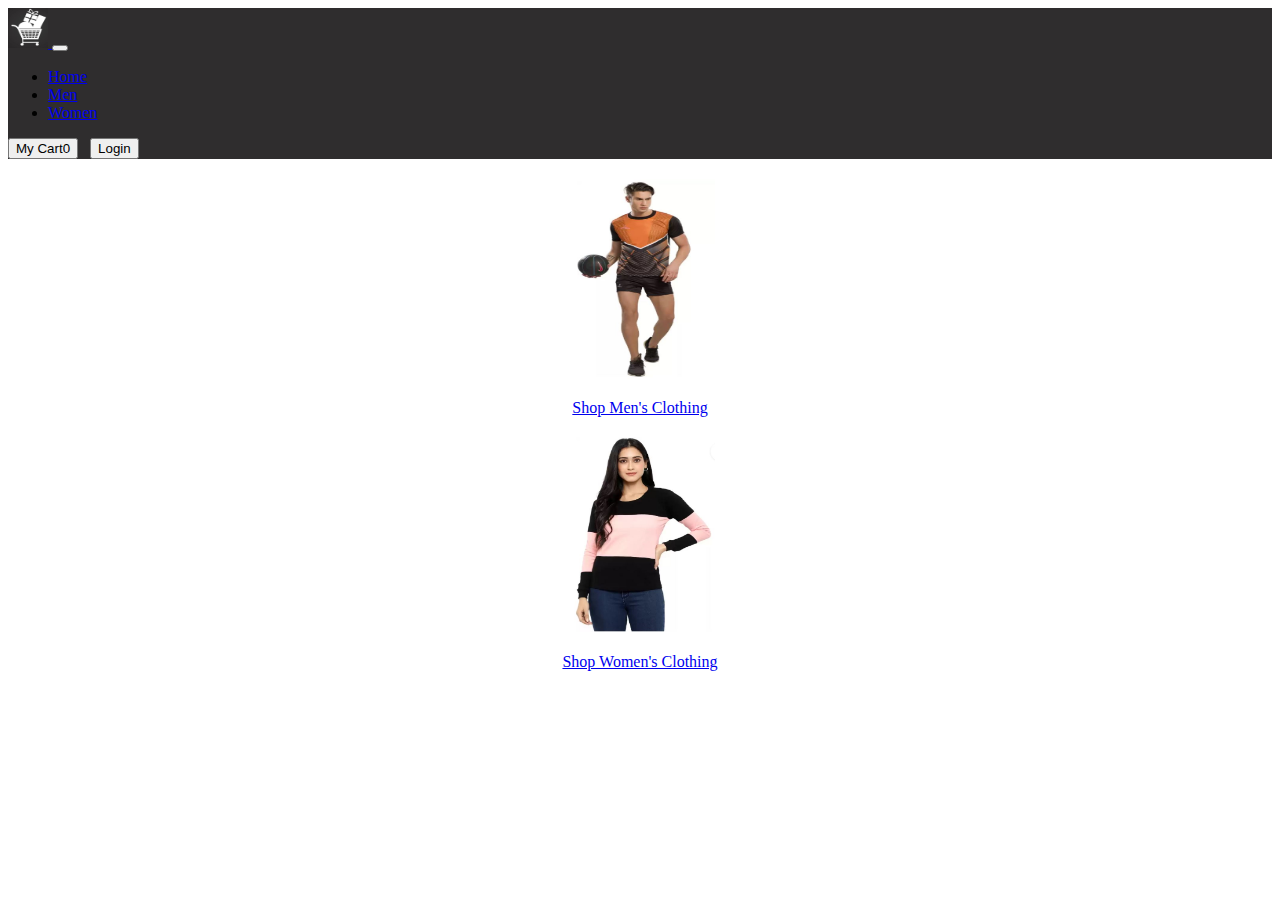
<file: AEPDemoWeb/WebContent/index.html>
<!doctype html>
<html lang="en">
  <head>
	
    <!-- Required meta tags -->
    <meta charset="utf-8">
    <meta name="viewport" content="width=device-width, initial-scale=1">
	<title>AEP DEMO!</title>
	<!--Preconnect and DNS-Prefetch to improve page load time. REPLACE "cognizanttechnologys" WITH YOUR OWN AAM PARTNER ID, TARGET CLIENT CODE, AND ANALYTICS TRACKING SERVER-->
    <link rel="preconnect" href="//dpm.demdex.net">
    <link rel="preconnect" href="//fast.cognizanttechnologys.demdex.net">
    <link rel="preconnect" href="//cognizanttechnologys.demdex.net">
    <link rel="preconnect" href="//cm.everesttech.net">
    <link rel="preconnect" href="//cognizanttechnologys.tt.omtrdc.net">
    <link rel="preconnect" href="//cognizanttechnologys.sc.omtrdc.net">
    <link rel="dns-prefetch" href="//dpm.demdex.net">
    <link rel="dns-prefetch" href="//fast.cognizanttechnologys.demdex.net">
    <link rel="dns-prefetch" href="//cognizanttechnologys.demdex.net">
    <link rel="dns-prefetch" href="//cm.everesttech.net">
    <link rel="dns-prefetch" href="//cognizanttechnologys.tt.omtrdc.net">
    <link rel="dns-prefetch" href="//cognizanttechnologys.sc.omtrdc.net">
    <!--/Preconnect and DNS-Prefetch-->
	
    <!-- Bootstrap CSS -->
    <link href="https://cdn.jsdelivr.net/npm/bootstrap@5.0.2/dist/css/bootstrap.min.css" rel="stylesheet" integrity="sha384-EVSTQN3/azprG1Anm3QDgpJLIm9Nao0Yz1ztcQTwFspd3yD65VohhpuuCOmLASjC" crossorigin="anonymous">
	
	<style>
      .bd-placeholder-img {
        font-size: 1.125rem;
        text-anchor: middle;
        -webkit-user-select: none;
        -moz-user-select: none;
        user-select: none;
      }

      @media (min-width: 768px) {
        .bd-placeholder-img-lg {
          font-size: 3.5rem;
        }
      }
    </style>
	<!-- Custom styles for this template -->
    <link href="css/navbar.css" rel="stylesheet">
	
	<script type="text/javascript">
		
            localStorage.removeItem("currentDataLayer");

            var currentDataLayer = {};
            /*
            currentDataLayer = JSON.parse(localStorage.getItem("dataLayer"));
            
			console.log("Current Data Layer : " + JSON.stringify(currentDataLayer))
			
			currentDataLayer.page.customPageNumber = 0;
            currentDataLayer.pageName = localStorage.getItem('page'+currentDataLayer.page.customPageNumber+'title');
            currentDataLayer.page.loadXray = true;
            currentDataLayer.pageType = "Home";
            currentDataLayer.page.primaryCategory = "Website";
            currentDataLayer.page.siteSection = "General";
            currentDataLayer.page.isHome = true;
            currentDataLayer.cartArray = JSON.parse(localStorage.getItem("cartP"));
            
            localStorage.setItem("currentDataLayer", JSON.stringify(currentDataLayer));

            window.dataLayer = currentDataLayer;
            */
            var digitalData = {
                "page": {
					"pageInfo" : {
						"pageName": window.document.title,
						"pageURL": window.location.href,
						"pageType": "Home",
						"isHome": true,
						"productdtl": false
					}
                    
                },
                "category": {
                    "primaryCategory": "Website",
                    "siteSection": "General"
                }
            };
            
        
    </script>
    
    <!--/Data Layer-->
    <!--jQuery or other helper libraries-->
    <script src="https://code.jquery.com/jquery-3.3.1.min.js"></script>
    <!--/jQuery-->
    <!--Launch Header Embed Code: REPLACE THE NEXT LINE WITH THE EMBED CODE FROM YOUR OWN DEVELOPMENT ENVIRONMENT-->
	<script src="https://assets.adobedtm.com/236ca7d75265/f433d4a0cbbb/launch-28a5d85e2c18-development.min.js" async></script>
	
    <!--/Launch Header Embed Code-->
    <script src="./js/invokeEvents.js"></script>
    
  </head>
  <body>
    <main>
		<nav class="navbar navbar-expand-sm navbar-dark bg-dark" aria-label="Third navbar example">
			<div class="container-fluid">
			  <a class="navbar-brand" href="#">
			  <img src="images/logo.jpg" width="40" height="40" class="d-inline-block align-top" alt="">
			  </a>
			  <button class="navbar-toggler" type="button" data-bs-toggle="collapse" data-bs-target="#navbarsExample03" aria-controls="navbarsExample03" aria-expanded="false" aria-label="Toggle navigation">
				<span class="navbar-toggler-icon"></span>
			  </button>

			  <div class="collapse navbar-collapse" id="navbarsExample03">
				<ul class="navbar-nav me-auto mb-2 mb-sm-0">
				  <li class="nav-item">
					<a class="nav-link active" aria-current="page" href="index.html">Home</a>
				  </li>
				  <li class="nav-item">
					<a class="nav-link active" href="MenCollection.html">Men</a>
				  </li>
				  <li class="nav-item">
					<a class="nav-link active" href="WomenCollection.html" tabindex="-1">Women</a>
				  </li>
				  
				</ul>
				<button type="button" class="btn btn-primary">
				  My Cart<span class="badge bg-secondary">0</span>
				</button>
				&nbsp;
				<button type="button" class="btn btn-primary">
				  Login
				</button>
			  </div>
			</div>
		  </nav>
		
		<div class="container">
		  <div class="row gx-4" style="justify-content: center;">
			
			<div class="col-sm-4">
			 <div class="border bg-light">
				<div class="thumbnail" style="text-align: center">
				  <a href="MenCollection.html">
					<img src="images/Mens.JPG" width="150" height="200" alt="Lights">
					<div class="caption">
					  <p>Shop Men's Clothing</p>
					</div>
				  </a>
				</div>
			 </div>
			</div>
			<div class="col-sm-4">
			  <div class="border bg-light">
					<div class="thumbnail"  style="text-align: center">
					  <a href="WomenCollection.html">
						<img src="images/Womens.JPG" width="150" height="200" alt="Nature">
						<div class="caption">
						  <p>Shop Women's Clothing</p>
						</div>
					  </a>
					</div>
				</div>
			</div>
			
		  </div>
		</div>

		
		

		
	</main>

    <!-- Optional JavaScript; choose one of the two! -->

    <!-- Option 1: Bootstrap Bundle with Popper -->
    
	<script src="https://cdn.jsdelivr.net/npm/bootstrap@5.0.2/dist/js/bootstrap.bundle.min.js" integrity="sha384-MrcW6ZMFYlzcLA8Nl+NtUVF0sA7MsXsP1UyJoMp4YLEuNSfAP+JcXn/tWtIaxVXM" crossorigin="anonymous"></script>

    <!-- Option 2: Separate Popper and Bootstrap JS -->
    <!--
    <script src="https://cdn.jsdelivr.net/npm/@popperjs/core@2.9.2/dist/umd/popper.min.js" integrity="sha384-IQsoLXl5PILFhosVNubq5LC7Qb9DXgDA9i+tQ8Zj3iwWAwPtgFTxbJ8NT4GN1R8p" crossorigin="anonymous"></script>
    <script src="https://cdn.jsdelivr.net/npm/bootstrap@5.0.2/dist/js/bootstrap.min.js" integrity="sha384-cVKIPhGWiC2Al4u+LWgxfKTRIcfu0JTxR+EQDz/bgldoEyl4H0zUF0QKbrJ0EcQF" crossorigin="anonymous"></script>
    -->
  </body>
</html>
</file>
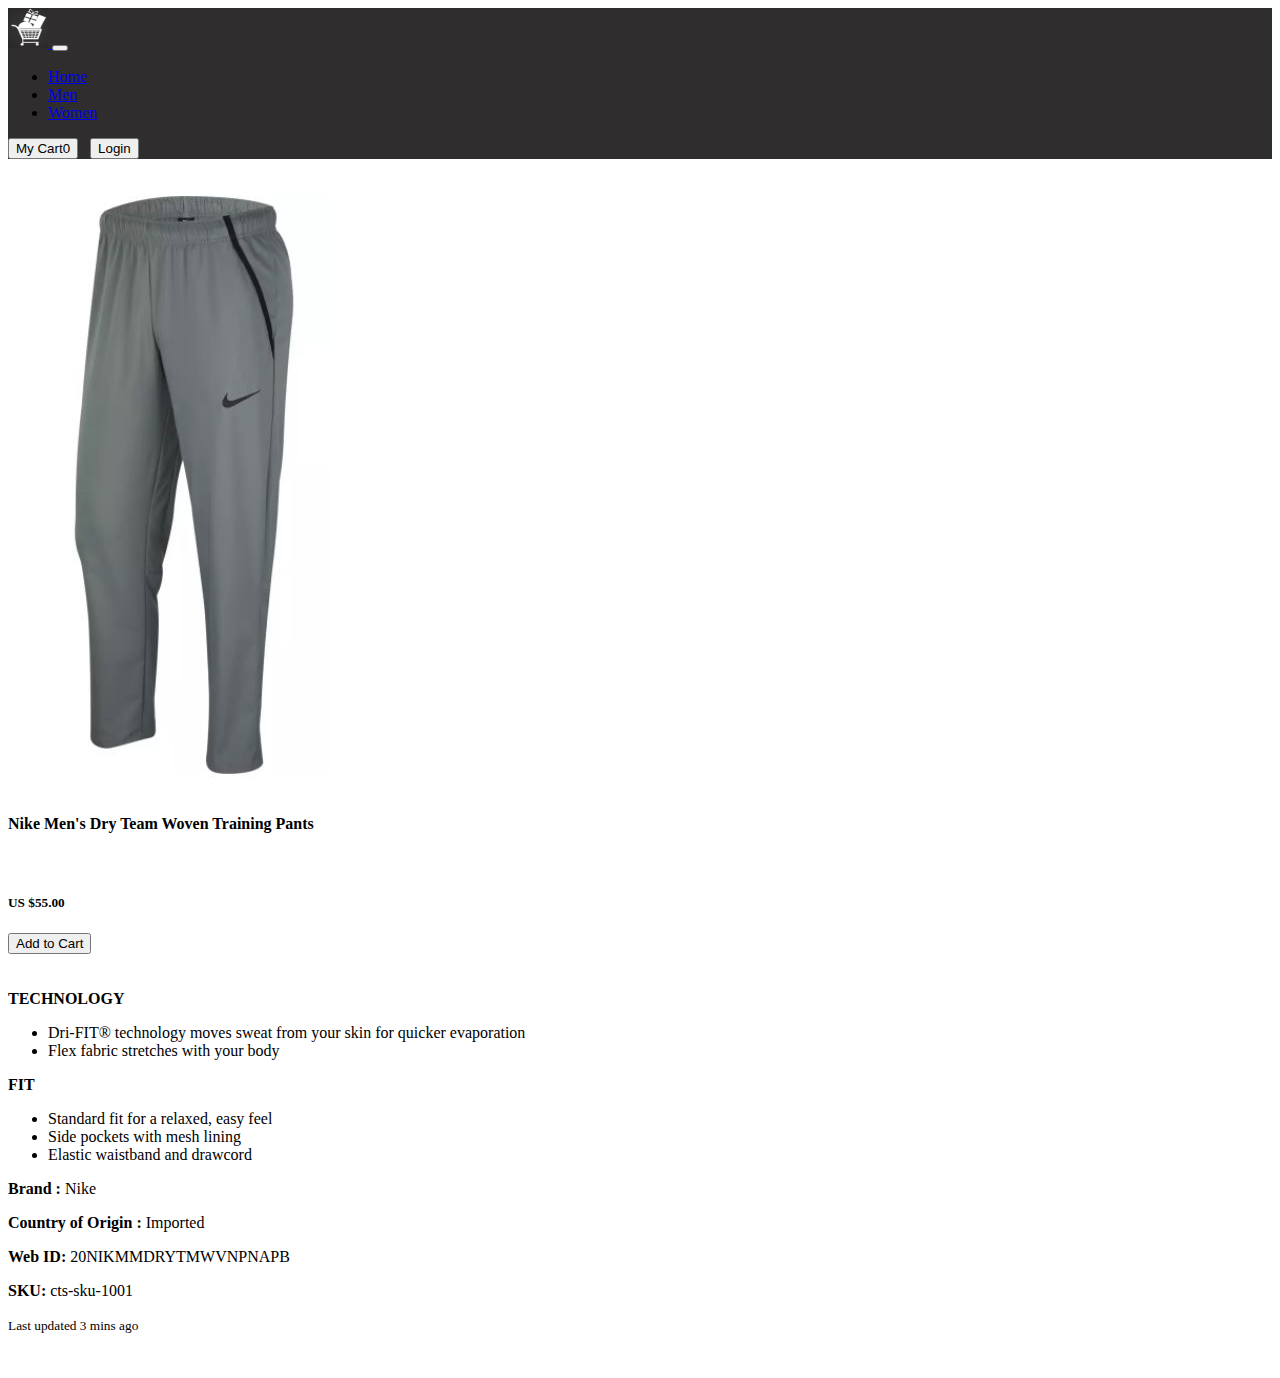
<file: AEPDemoWeb/WebContent/cts-sku-1001.html>
<!doctype html>
<html lang="en">
  <head>
	
    <!-- Required meta tags -->
    <meta charset="utf-8">
    <meta name="viewport" content="width=device-width, initial-scale=1">
	<title>Product Details</title>
	<!--Preconnect and DNS-Prefetch to improve page load time. REPLACE "cognizanttechnologys" WITH YOUR OWN AAM PARTNER ID, TARGET CLIENT CODE, AND ANALYTICS TRACKING SERVER-->
    <link rel="preconnect" href="//dpm.demdex.net">
    <link rel="preconnect" href="//fast.cognizanttechnologys.demdex.net">
    <link rel="preconnect" href="//cognizanttechnologys.demdex.net">
    <link rel="preconnect" href="//cm.everesttech.net">
    <link rel="preconnect" href="//cognizanttechnologys.tt.omtrdc.net">
    <link rel="preconnect" href="//cognizanttechnologys.sc.omtrdc.net">
    <link rel="dns-prefetch" href="//dpm.demdex.net">
    <link rel="dns-prefetch" href="//fast.cognizanttechnologys.demdex.net">
    <link rel="dns-prefetch" href="//cognizanttechnologys.demdex.net">
    <link rel="dns-prefetch" href="//cm.everesttech.net">
    <link rel="dns-prefetch" href="//cognizanttechnologys.tt.omtrdc.net">
    <link rel="dns-prefetch" href="//cognizanttechnologys.sc.omtrdc.net">
    <!--/Preconnect and DNS-Prefetch-->
	
    <!-- Bootstrap CSS -->
    <link href="https://cdn.jsdelivr.net/npm/bootstrap@5.0.2/dist/css/bootstrap.min.css" rel="stylesheet" integrity="sha384-EVSTQN3/azprG1Anm3QDgpJLIm9Nao0Yz1ztcQTwFspd3yD65VohhpuuCOmLASjC" crossorigin="anonymous">
	
	<style>
      .bd-placeholder-img {
        font-size: 1.125rem;
        text-anchor: middle;
        -webkit-user-select: none;
        -moz-user-select: none;
        user-select: none;
      }

      @media (min-width: 768px) {
        .bd-placeholder-img-lg {
          font-size: 3.5rem;
        }
      }
    </style>
	<!-- Custom styles for this template -->
    <link href="css/navbar.css" rel="stylesheet">
    <script src="./js/invokeEvents.js"></script>
	<script type="text/javascript">
			var product_number = "product_1"
            localStorage.removeItem("currentDataLayer");

            
            var digitalData = {
                "page": {
					"pageInfo" : {
						"pageName": window.document.title,
						"pageURL": window.location.href,
						"pageType": "Product Details",
						"home": false,
						"productdtl": true
					}
                    
                },
				"productInfo" : {
					"productName": "Nike Men's Dry Team Woven Training Pants",
					"productSKU": "cts-sku-1001",
					"productPrice": "55.00",
					"productURL": window.location.href
				},
                "category": {
                    "primaryCategory": "Website",                    
                    "siteSection": "Products Details"
                }
            };
        
    </script>
	<!--/Data Layer-->
    <!--jQuery or other helper libraries-->
    <script src="https://code.jquery.com/jquery-3.3.1.min.js"></script>
    <!--/jQuery-->
    <!--Launch Header Embed Code: REPLACE THE NEXT LINE WITH THE EMBED CODE FROM YOUR OWN DEVELOPMENT ENVIRONMENT-->
	<script src="https://assets.adobedtm.com/236ca7d75265/f433d4a0cbbb/launch-28a5d85e2c18-development.min.js" async></script>
	
	
	
    <!--/Launch Header Embed Code-->
  </head>
  <body onLoad="sendDummyProductViewEvent();">
    <main>
		<nav class="navbar navbar-expand-sm navbar-dark bg-dark" aria-label="Third navbar example">
			<div class="container-fluid">
			  <a class="navbar-brand" href="#">
			  <img src="images/logo.jpg" width="40" height="40" class="d-inline-block align-top" alt="">
			  </a>
			  <button class="navbar-toggler" type="button" data-bs-toggle="collapse" data-bs-target="#navbarsExample03" aria-controls="navbarsExample03" aria-expanded="false" aria-label="Toggle navigation">
				<span class="navbar-toggler-icon"></span>
			  </button>

			  <div class="collapse navbar-collapse" id="navbarsExample03">
				<ul class="navbar-nav me-auto mb-2 mb-sm-0">
				  <li class="nav-item">
					<a class="nav-link active" aria-current="page" href="index.html">Home</a>
				  </li>
				  <li class="nav-item">
					<a class="nav-link active" href="MenCollection.html">Men</a>
				  </li>
				  <li class="nav-item">
					<a class="nav-link active" href="WomenCollection.html" tabindex="-1">Women</a>
				  </li>
				  
				</ul>
				<button type="button" class="btn btn-primary">
				  My Cart<span class="badge bg-secondary">0</span>
				</button>
				&nbsp;
				<button type="button" class="btn btn-primary">
				  Login
				</button>
			  </div>
			</div>
		  </nav>
		
		<div class="container">
			<div class="card mb-3" style="max-width: 840px;">
			  <div class="row">
				<div class="col-md-4">
				  <img src="images/cts-sku-1001.JPG" class="img-fluid rounded-start" alt="...">
				</div>
				<div class="col-md-8">
				  <div class="card-body">
					<div class="card-header text-dark bg-warning">
						<h4 class="card-title">Nike Men's Dry Team Woven Training Pants</h4>
					</div>
					<div class="card-title">
						<br>
						<div class="row">
							<div class="col-md-4">
								<h5 class="card-title"><b>US $55.00</b></h5>
							</div>
							<div class="col-md-4">
								<button type="button" class="btn btn-warning">Add to Cart</button>
							</div>
							
						</div>
					</div>
					<div class="card-text">
						<br><br>
						<b>TECHNOLOGY</b>
						<ul>	
							<li>Dri-FIT® technology moves sweat from your skin for quicker evaporation</li>
							<li>Flex fabric stretches with your body</li>
						</ul>
						<b>FIT</b>
						<ul>
							<li>Standard fit for a relaxed, easy feel</li>
							<li>Side pockets with mesh lining</li>
							<li>Elastic waistband and drawcord</li>
						</ul>

						<p><b>Brand :</b> Nike</p>
						<p><b>Country of Origin :</b> Imported</p>
						<p><b>Web ID:</b> 20NIKMMDRYTMWVNPNAPB</p>
						<p><b>SKU:</b> cts-sku-1001</p>
					</div>
					<p class="card-text"><small class="text-muted">Last updated 3 mins ago</small></p>
				  </div>
				</div>
			  </div>
			</div>
		</div>

		
		

		
	</main>

    <!-- Optional JavaScript; choose one of the two! -->

    <!-- Option 1: Bootstrap Bundle with Popper -->
    
	<script src="https://cdn.jsdelivr.net/npm/bootstrap@5.0.2/dist/js/bootstrap.bundle.min.js" integrity="sha384-MrcW6ZMFYlzcLA8Nl+NtUVF0sA7MsXsP1UyJoMp4YLEuNSfAP+JcXn/tWtIaxVXM" crossorigin="anonymous"></script>

    <!-- Option 2: Separate Popper and Bootstrap JS -->
    <!--
    <script src="https://cdn.jsdelivr.net/npm/@popperjs/core@2.9.2/dist/umd/popper.min.js" integrity="sha384-IQsoLXl5PILFhosVNubq5LC7Qb9DXgDA9i+tQ8Zj3iwWAwPtgFTxbJ8NT4GN1R8p" crossorigin="anonymous"></script>
    <script src="https://cdn.jsdelivr.net/npm/bootstrap@5.0.2/dist/js/bootstrap.min.js" integrity="sha384-cVKIPhGWiC2Al4u+LWgxfKTRIcfu0JTxR+EQDz/bgldoEyl4H0zUF0QKbrJ0EcQF" crossorigin="anonymous"></script>
    -->
  </body>
</html>
</file>
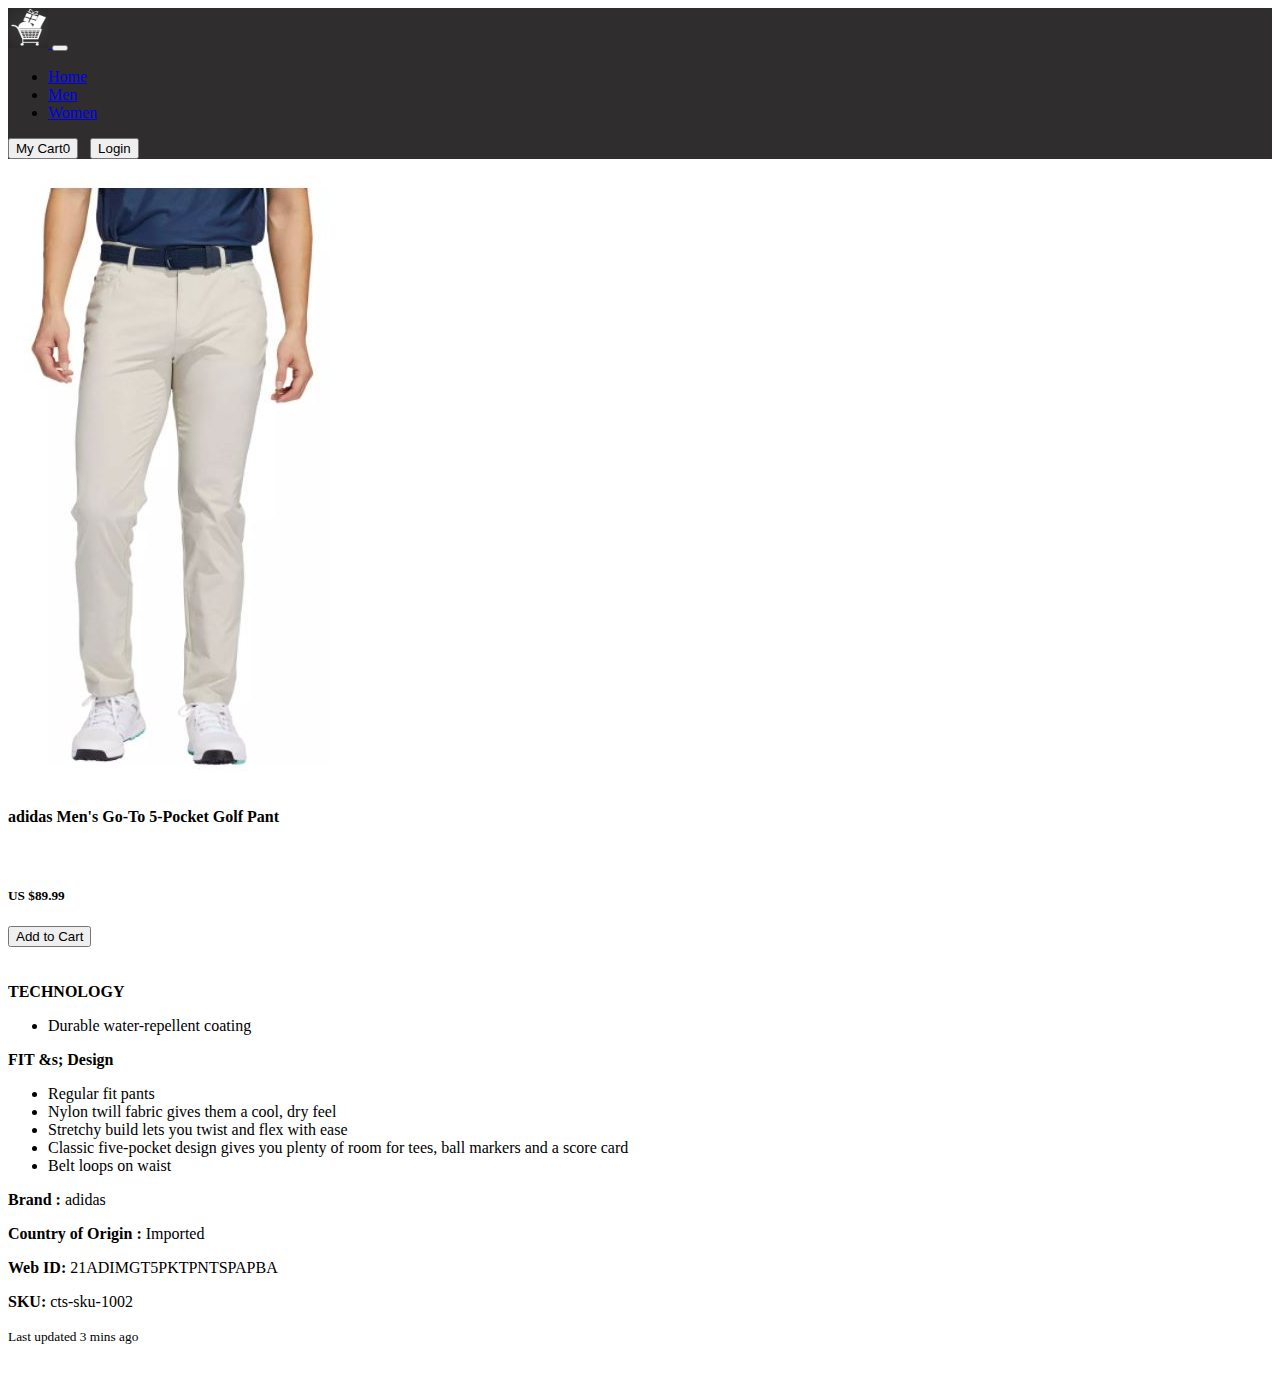
<file: AEPDemoWeb/WebContent/cts-sku-1002.html>
<!doctype html>
<html lang="en">
  <head>
	
    <!-- Required meta tags -->
    <meta charset="utf-8">
    <meta name="viewport" content="width=device-width, initial-scale=1">
	<title>Product Details</title>
	<!--Preconnect and DNS-Prefetch to improve page load time. REPLACE "cognizanttechnologys" WITH YOUR OWN AAM PARTNER ID, TARGET CLIENT CODE, AND ANALYTICS TRACKING SERVER-->
    <link rel="preconnect" href="//dpm.demdex.net">
    <link rel="preconnect" href="//fast.cognizanttechnologys.demdex.net">
    <link rel="preconnect" href="//cognizanttechnologys.demdex.net">
    <link rel="preconnect" href="//cm.everesttech.net">
    <link rel="preconnect" href="//cognizanttechnologys.tt.omtrdc.net">
    <link rel="preconnect" href="//cognizanttechnologys.sc.omtrdc.net">
    <link rel="dns-prefetch" href="//dpm.demdex.net">
    <link rel="dns-prefetch" href="//fast.cognizanttechnologys.demdex.net">
    <link rel="dns-prefetch" href="//cognizanttechnologys.demdex.net">
    <link rel="dns-prefetch" href="//cm.everesttech.net">
    <link rel="dns-prefetch" href="//cognizanttechnologys.tt.omtrdc.net">
    <link rel="dns-prefetch" href="//cognizanttechnologys.sc.omtrdc.net">
    <!--/Preconnect and DNS-Prefetch-->
	
    <!-- Bootstrap CSS -->
    <link href="https://cdn.jsdelivr.net/npm/bootstrap@5.0.2/dist/css/bootstrap.min.css" rel="stylesheet" integrity="sha384-EVSTQN3/azprG1Anm3QDgpJLIm9Nao0Yz1ztcQTwFspd3yD65VohhpuuCOmLASjC" crossorigin="anonymous">
	
	<style>
      .bd-placeholder-img {
        font-size: 1.125rem;
        text-anchor: middle;
        -webkit-user-select: none;
        -moz-user-select: none;
        user-select: none;
      }

      @media (min-width: 768px) {
        .bd-placeholder-img-lg {
          font-size: 3.5rem;
        }
      }
    </style>
	<!-- Custom styles for this template -->
    <link href="css/navbar.css" rel="stylesheet">
    <script src="./js/invokeEvents.js"></script>
	<script type="text/javascript">
			var product_number = "product_1"
            localStorage.removeItem("currentDataLayer");

            
            var digitalData = {
                "page": {
					"pageInfo" : {
						"pageName": window.document.title,
						"pageURL": window.location.href,
						"pageType": "Product Details",
						"home": false,
						"productdtl": true
					}
                    
                },
				"productInfo" : {
					"productName": "adidas Men's Go-To 5-Pocket Golf Pant",
					"productSKU": "cts-sku-1002",
					"productPrice": "89.99",
					"productURL": window.location.href
				},
                "category": {
                    "primaryCategory": "Website",                    
                    "siteSection": "Products Details"
                }
            };
        
    </script>
	<!--/Data Layer-->
    <!--jQuery or other helper libraries-->
    <script src="https://code.jquery.com/jquery-3.3.1.min.js"></script>
    <!--/jQuery-->
    <!--Launch Header Embed Code: REPLACE THE NEXT LINE WITH THE EMBED CODE FROM YOUR OWN DEVELOPMENT ENVIRONMENT-->
	<script src="https://assets.adobedtm.com/236ca7d75265/f433d4a0cbbb/launch-28a5d85e2c18-development.min.js" async></script>
	
	
	
    <!--/Launch Header Embed Code-->
  </head>
  <body onLoad="sendDummyProductViewEvent();">
    <main>
		<nav class="navbar navbar-expand-sm navbar-dark bg-dark" aria-label="Third navbar example">
			<div class="container-fluid">
			  <a class="navbar-brand" href="#">
			  <img src="images/logo.jpg" width="40" height="40" class="d-inline-block align-top" alt="">
			  </a>
			  <button class="navbar-toggler" type="button" data-bs-toggle="collapse" data-bs-target="#navbarsExample03" aria-controls="navbarsExample03" aria-expanded="false" aria-label="Toggle navigation">
				<span class="navbar-toggler-icon"></span>
			  </button>

			  <div class="collapse navbar-collapse" id="navbarsExample03">
				<ul class="navbar-nav me-auto mb-2 mb-sm-0">
				  <li class="nav-item">
					<a class="nav-link active" aria-current="page" href="index.html">Home</a>
				  </li>
				  <li class="nav-item">
					<a class="nav-link active" href="MenCollection.html">Men</a>
				  </li>
				  <li class="nav-item">
					<a class="nav-link active" href="WomenCollection.html" tabindex="-1">Women</a>
				  </li>
				  
				</ul>
				<button type="button" class="btn btn-primary">
				  My Cart<span class="badge bg-secondary">0</span>
				</button>
				&nbsp;
				<button type="button" class="btn btn-primary">
				  Login
				</button>
			  </div>
			</div>
		  </nav>
		
		<div class="container">
			<div class="card mb-3" style="max-width: 840px;">
			  <div class="row">
				<div class="col-md-4">
				  <img src="images/cts-sku-1002.JPG" class="img-fluid rounded-start" alt="...">
				</div>
				<div class="col-md-8">
				  <div class="card-body">
					<div class="card-header text-dark bg-warning">
						<h4 class="card-title">adidas Men's Go-To 5-Pocket Golf Pant</h4>
					</div>
					<div class="card-title">
						<br>
						<div class="row">
							<div class="col-md-4">
								<h5 class="card-title"><b>US $89.99</b></h5>
							</div>
							<div class="col-md-4">
								<button type="button" class="btn btn-warning">Add to Cart</button>
							</div>
							
						</div>
					</div>
					<div class="card-text">
						<br><br>
						<b>TECHNOLOGY</b>
						<ul>	
							<li>Durable water-repellent coating</li>
						</ul>
						<b>FIT &amps; Design</b>
						<ul>
							<li>Regular fit pants</li>
							<li>Nylon twill fabric gives them a cool, dry feel</li>
							<li>Stretchy build lets you twist and flex with ease</li>
							<li>Classic five-pocket design gives you plenty of room for tees, ball markers and a score card</li>
							<li>Belt loops on waist</li>
						</ul>

						<p><b>Brand :</b> adidas</p>
						<p><b>Country of Origin :</b> Imported</p>
						<p><b>Web ID:</b> 21ADIMGT5PKTPNTSPAPBA</p>
						<p><b>SKU:</b> cts-sku-1002</p>
					</div>
					<p class="card-text"><small class="text-muted">Last updated 3 mins ago</small></p>
				  </div>
				</div>
			  </div>
			</div>
		</div>

		
		

		
	</main>

    <!-- Optional JavaScript; choose one of the two! -->

    <!-- Option 1: Bootstrap Bundle with Popper -->
    
	<script src="https://cdn.jsdelivr.net/npm/bootstrap@5.0.2/dist/js/bootstrap.bundle.min.js" integrity="sha384-MrcW6ZMFYlzcLA8Nl+NtUVF0sA7MsXsP1UyJoMp4YLEuNSfAP+JcXn/tWtIaxVXM" crossorigin="anonymous"></script>

    <!-- Option 2: Separate Popper and Bootstrap JS -->
    <!--
    <script src="https://cdn.jsdelivr.net/npm/@popperjs/core@2.9.2/dist/umd/popper.min.js" integrity="sha384-IQsoLXl5PILFhosVNubq5LC7Qb9DXgDA9i+tQ8Zj3iwWAwPtgFTxbJ8NT4GN1R8p" crossorigin="anonymous"></script>
    <script src="https://cdn.jsdelivr.net/npm/bootstrap@5.0.2/dist/js/bootstrap.min.js" integrity="sha384-cVKIPhGWiC2Al4u+LWgxfKTRIcfu0JTxR+EQDz/bgldoEyl4H0zUF0QKbrJ0EcQF" crossorigin="anonymous"></script>
    -->
  </body>
</html>
</file>
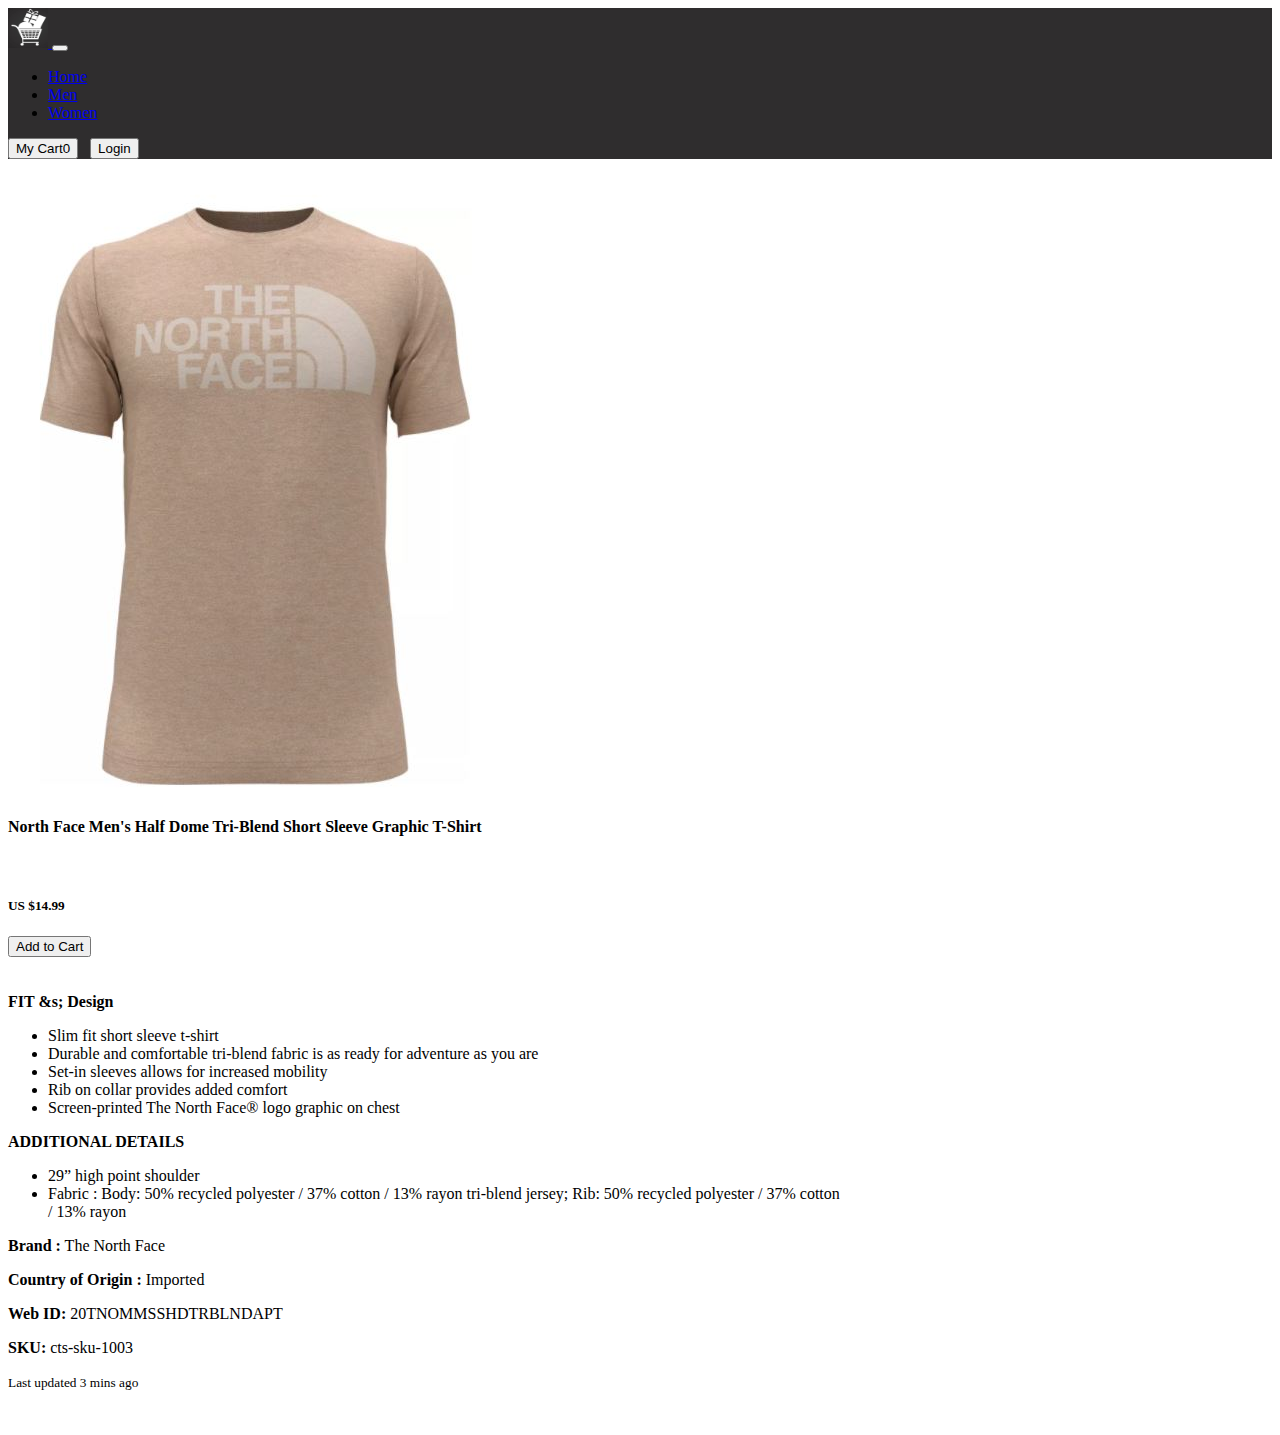
<file: AEPDemoWeb/WebContent/cts-sku-1003.html>
<!doctype html>
<html lang="en">
  <head>
	
    <!-- Required meta tags -->
    <meta charset="utf-8">
    <meta name="viewport" content="width=device-width, initial-scale=1">
	<title>Product Details</title>
	<!--Preconnect and DNS-Prefetch to improve page load time. REPLACE "cognizanttechnologys" WITH YOUR OWN AAM PARTNER ID, TARGET CLIENT CODE, AND ANALYTICS TRACKING SERVER-->
    <link rel="preconnect" href="//dpm.demdex.net">
    <link rel="preconnect" href="//fast.cognizanttechnologys.demdex.net">
    <link rel="preconnect" href="//cognizanttechnologys.demdex.net">
    <link rel="preconnect" href="//cm.everesttech.net">
    <link rel="preconnect" href="//cognizanttechnologys.tt.omtrdc.net">
    <link rel="preconnect" href="//cognizanttechnologys.sc.omtrdc.net">
    <link rel="dns-prefetch" href="//dpm.demdex.net">
    <link rel="dns-prefetch" href="//fast.cognizanttechnologys.demdex.net">
    <link rel="dns-prefetch" href="//cognizanttechnologys.demdex.net">
    <link rel="dns-prefetch" href="//cm.everesttech.net">
    <link rel="dns-prefetch" href="//cognizanttechnologys.tt.omtrdc.net">
    <link rel="dns-prefetch" href="//cognizanttechnologys.sc.omtrdc.net">
    <!--/Preconnect and DNS-Prefetch-->
	
    <!-- Bootstrap CSS -->
    <link href="https://cdn.jsdelivr.net/npm/bootstrap@5.0.2/dist/css/bootstrap.min.css" rel="stylesheet" integrity="sha384-EVSTQN3/azprG1Anm3QDgpJLIm9Nao0Yz1ztcQTwFspd3yD65VohhpuuCOmLASjC" crossorigin="anonymous">
	
	<style>
      .bd-placeholder-img {
        font-size: 1.125rem;
        text-anchor: middle;
        -webkit-user-select: none;
        -moz-user-select: none;
        user-select: none;
      }

      @media (min-width: 768px) {
        .bd-placeholder-img-lg {
          font-size: 3.5rem;
        }
      }
    </style>
	<!-- Custom styles for this template -->
    <link href="css/navbar.css" rel="stylesheet">
    <script src="./js/invokeEvents.js"></script>
	<script type="text/javascript">
			var product_number = "product_1"
            localStorage.removeItem("currentDataLayer");

            
            var digitalData = {
                "page": {
					"pageInfo" : {
						"pageName": window.document.title,
						"pageURL": window.location.href,
						"pageType": "Product Details",
						"home": false,
						"productdtl": true
					}
                    
                },
				"productInfo" : {
					"productName": "North Face Men's Half Dome Tri-Blend Short Sleeve Graphic T-Shirt",
					"productSKU": "cts-sku-1003",
					"productPrice": "14.99",
					"productURL": window.location.href
				},
                "category": {
                    "primaryCategory": "Website",                    
                    "siteSection": "Products Details"
                }
            };
        
    </script>
	<!--/Data Layer-->
    <!--jQuery or other helper libraries-->
    <script src="https://code.jquery.com/jquery-3.3.1.min.js"></script>
    <!--/jQuery-->
    <!--Launch Header Embed Code: REPLACE THE NEXT LINE WITH THE EMBED CODE FROM YOUR OWN DEVELOPMENT ENVIRONMENT-->
	<script src="https://assets.adobedtm.com/236ca7d75265/f433d4a0cbbb/launch-28a5d85e2c18-development.min.js" async></script>
	
	
	
    <!--/Launch Header Embed Code-->
  </head>
  <body onLoad="sendDummyProductViewEvent();">
    <main>
		<nav class="navbar navbar-expand-sm navbar-dark bg-dark" aria-label="Third navbar example">
			<div class="container-fluid">
			  <a class="navbar-brand" href="#">
			  <img src="images/logo.jpg" width="40" height="40" class="d-inline-block align-top" alt="">
			  </a>
			  <button class="navbar-toggler" type="button" data-bs-toggle="collapse" data-bs-target="#navbarsExample03" aria-controls="navbarsExample03" aria-expanded="false" aria-label="Toggle navigation">
				<span class="navbar-toggler-icon"></span>
			  </button>

			  <div class="collapse navbar-collapse" id="navbarsExample03">
				<ul class="navbar-nav me-auto mb-2 mb-sm-0">
				  <li class="nav-item">
					<a class="nav-link active" aria-current="page" href="index.html">Home</a>
				  </li>
				  <li class="nav-item">
					<a class="nav-link active" href="MenCollection.html">Men</a>
				  </li>
				  <li class="nav-item">
					<a class="nav-link active" href="WomenCollection.html" tabindex="-1">Women</a>
				  </li>
				  
				</ul>
				<button type="button" class="btn btn-primary">
				  My Cart<span class="badge bg-secondary">0</span>
				</button>
				&nbsp;
				<button type="button" class="btn btn-primary">
				  Login
				</button>
			  </div>
			</div>
		  </nav>
		
		<div class="container">
			<div class="card mb-3" style="max-width: 840px;">
			  <div class="row">
				<div class="col-md-4">
				  <img src="images/cts-sku-1003.JPG" class="img-fluid rounded-start" alt="...">
				</div>
				<div class="col-md-8">
				  <div class="card-body">
					<div class="card-header text-dark bg-warning">
						<h4 class="card-title">North Face Men's Half Dome Tri-Blend Short Sleeve Graphic T-Shirt</h4>
					</div>
					<div class="card-title">
						<br>
						<div class="row">
							<div class="col-md-4">
								<h5 class="card-title"><b>US $14.99</b></h5>
							</div>
							<div class="col-md-4">
								<button type="button" class="btn btn-warning">Add to Cart</button>
							</div>
							
						</div>
					</div>
					<div class="card-text">
						<br><br>
						
						<b>FIT &amps; Design</b>
						<ul>
							<li>Slim fit short sleeve t-shirt</li>
							<li>Durable and comfortable tri-blend fabric is as ready for adventure as you are</li>
							<li>Set-in sleeves allows for increased mobility</li>
							<li>Rib on collar provides added comfort</li>
							<li>Screen-printed The North Face® logo graphic on chest</li>
						</ul>
						<b>ADDITIONAL DETAILS</b>
						<ul>	
							<li>29” high point shoulder</li>
							<li>Fabric : Body: 50% recycled polyester / 37% cotton / 13% rayon tri-blend jersey; Rib: 50% recycled polyester / 37% cotton / 13% rayon</li>
						</ul>
						<p><b>Brand :</b> The North Face</p>
						<p><b>Country of Origin :</b> Imported</p>
						<p><b>Web ID:</b> 20TNOMMSSHDTRBLNDAPT</p>
						<p><b>SKU:</b> cts-sku-1003</p>
					</div>
					<p class="card-text"><small class="text-muted">Last updated 3 mins ago</small></p>
				  </div>
				</div>
			  </div>
			</div>
		</div>

		
		

		
	</main>

    <!-- Optional JavaScript; choose one of the two! -->

    <!-- Option 1: Bootstrap Bundle with Popper -->
    
	<script src="https://cdn.jsdelivr.net/npm/bootstrap@5.0.2/dist/js/bootstrap.bundle.min.js" integrity="sha384-MrcW6ZMFYlzcLA8Nl+NtUVF0sA7MsXsP1UyJoMp4YLEuNSfAP+JcXn/tWtIaxVXM" crossorigin="anonymous"></script>

    <!-- Option 2: Separate Popper and Bootstrap JS -->
    <!--
    <script src="https://cdn.jsdelivr.net/npm/@popperjs/core@2.9.2/dist/umd/popper.min.js" integrity="sha384-IQsoLXl5PILFhosVNubq5LC7Qb9DXgDA9i+tQ8Zj3iwWAwPtgFTxbJ8NT4GN1R8p" crossorigin="anonymous"></script>
    <script src="https://cdn.jsdelivr.net/npm/bootstrap@5.0.2/dist/js/bootstrap.min.js" integrity="sha384-cVKIPhGWiC2Al4u+LWgxfKTRIcfu0JTxR+EQDz/bgldoEyl4H0zUF0QKbrJ0EcQF" crossorigin="anonymous"></script>
    -->
  </body>
</html>
</file>
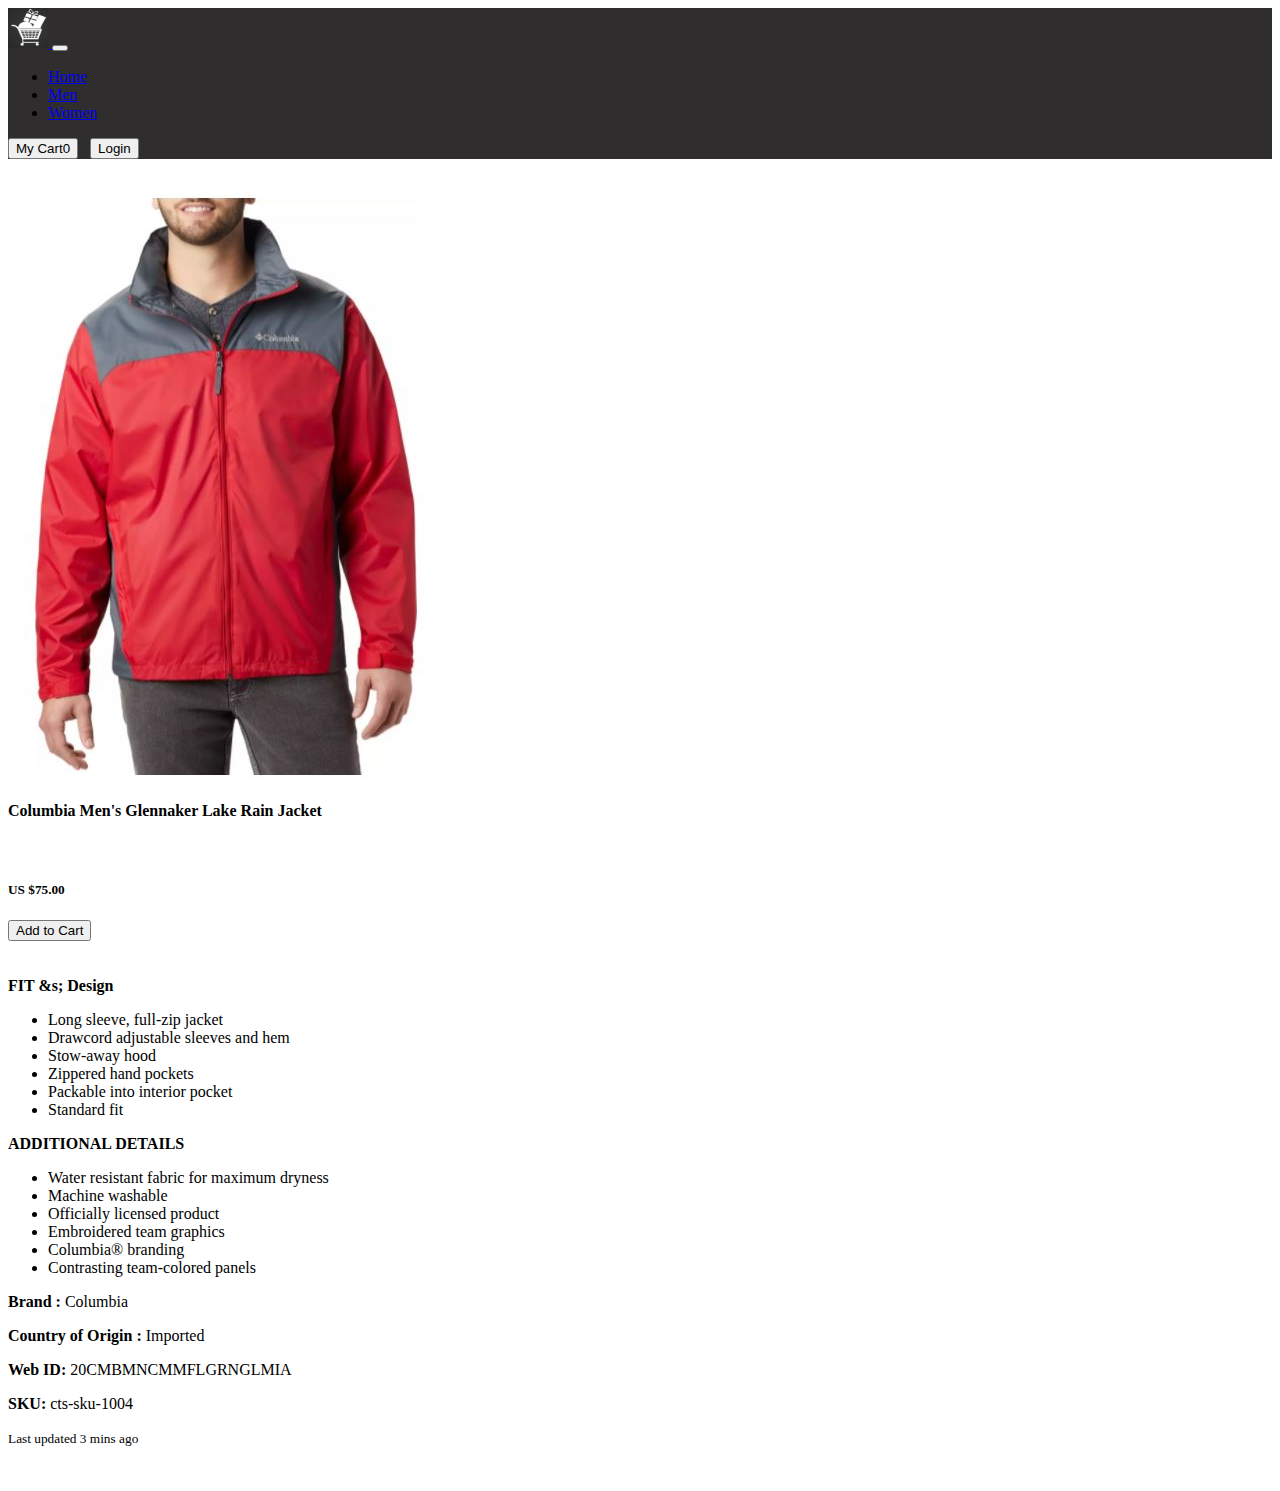
<file: AEPDemoWeb/WebContent/cts-sku-1004.html>
<!doctype html>
<html lang="en">
  <head>
	
    <!-- Required meta tags -->
    <meta charset="utf-8">
    <meta name="viewport" content="width=device-width, initial-scale=1">
	<title>Product Details</title>
	<!--Preconnect and DNS-Prefetch to improve page load time. REPLACE "cognizanttechnologys" WITH YOUR OWN AAM PARTNER ID, TARGET CLIENT CODE, AND ANALYTICS TRACKING SERVER-->
    <link rel="preconnect" href="//dpm.demdex.net">
    <link rel="preconnect" href="//fast.cognizanttechnologys.demdex.net">
    <link rel="preconnect" href="//cognizanttechnologys.demdex.net">
    <link rel="preconnect" href="//cm.everesttech.net">
    <link rel="preconnect" href="//cognizanttechnologys.tt.omtrdc.net">
    <link rel="preconnect" href="//cognizanttechnologys.sc.omtrdc.net">
    <link rel="dns-prefetch" href="//dpm.demdex.net">
    <link rel="dns-prefetch" href="//fast.cognizanttechnologys.demdex.net">
    <link rel="dns-prefetch" href="//cognizanttechnologys.demdex.net">
    <link rel="dns-prefetch" href="//cm.everesttech.net">
    <link rel="dns-prefetch" href="//cognizanttechnologys.tt.omtrdc.net">
    <link rel="dns-prefetch" href="//cognizanttechnologys.sc.omtrdc.net">
    <!--/Preconnect and DNS-Prefetch-->
	
    <!-- Bootstrap CSS -->
    <link href="https://cdn.jsdelivr.net/npm/bootstrap@5.0.2/dist/css/bootstrap.min.css" rel="stylesheet" integrity="sha384-EVSTQN3/azprG1Anm3QDgpJLIm9Nao0Yz1ztcQTwFspd3yD65VohhpuuCOmLASjC" crossorigin="anonymous">
	
	<style>
      .bd-placeholder-img {
        font-size: 1.125rem;
        text-anchor: middle;
        -webkit-user-select: none;
        -moz-user-select: none;
        user-select: none;
      }

      @media (min-width: 768px) {
        .bd-placeholder-img-lg {
          font-size: 3.5rem;
        }
      }
    </style>
	<!-- Custom styles for this template -->
    <link href="css/navbar.css" rel="stylesheet">
    <script src="./js/invokeEvents.js"></script>
	<script type="text/javascript">
			var product_number = "product_1"
            localStorage.removeItem("currentDataLayer");

            
            var digitalData = {
                "page": {
					"pageInfo" : {
						"pageName": window.document.title,
						"pageURL": window.location.href,
						"pageType": "Product Details",
						"home": false,
						"productdtl": true
					}
                    
                },
				"productInfo" : {
					"productName": "Columbia Men's Glennaker Lake Rain Jacket",
					"productSKU": "cts-sku-1003",
					"productPrice": "75.00",
					"productURL": window.location.href
				},
                "category": {
                    "primaryCategory": "Website",                    
                    "siteSection": "Products Details"
                }
            };
        
    </script>
	<!--/Data Layer-->
    <!--jQuery or other helper libraries-->
    <script src="https://code.jquery.com/jquery-3.3.1.min.js"></script>
    <!--/jQuery-->
    <!--Launch Header Embed Code: REPLACE THE NEXT LINE WITH THE EMBED CODE FROM YOUR OWN DEVELOPMENT ENVIRONMENT-->
	<script src="https://assets.adobedtm.com/236ca7d75265/f433d4a0cbbb/launch-28a5d85e2c18-development.min.js" async></script>
	
	
	
    <!--/Launch Header Embed Code-->
  </head>
  <body onLoad="sendDummyProductViewEvent();">
    <main>
		<nav class="navbar navbar-expand-sm navbar-dark bg-dark" aria-label="Third navbar example">
			<div class="container-fluid">
			  <a class="navbar-brand" href="#">
			  <img src="images/logo.jpg" width="40" height="40" class="d-inline-block align-top" alt="">
			  </a>
			  <button class="navbar-toggler" type="button" data-bs-toggle="collapse" data-bs-target="#navbarsExample03" aria-controls="navbarsExample03" aria-expanded="false" aria-label="Toggle navigation">
				<span class="navbar-toggler-icon"></span>
			  </button>

			  <div class="collapse navbar-collapse" id="navbarsExample03">
				<ul class="navbar-nav me-auto mb-2 mb-sm-0">
				  <li class="nav-item">
					<a class="nav-link active" aria-current="page" href="index.html">Home</a>
				  </li>
				  <li class="nav-item">
					<a class="nav-link active" href="MenCollection.html">Men</a>
				  </li>
				  <li class="nav-item">
					<a class="nav-link active" href="WomenCollection.html" tabindex="-1">Women</a>
				  </li>
				  
				</ul>
				<button type="button" class="btn btn-primary">
				  My Cart<span class="badge bg-secondary">0</span>
				</button>
				&nbsp;
				<button type="button" class="btn btn-primary">
				  Login
				</button>
			  </div>
			</div>
		  </nav>
		
		<div class="container">
			<div class="card mb-3" style="max-width: 840px;">
			  <div class="row">
				<div class="col-md-4">
				  <img src="images/cts-sku-1004.JPG" class="img-fluid rounded-start" alt="...">
				</div>
				<div class="col-md-8">
				  <div class="card-body">
					<div class="card-header text-dark bg-warning">
						<h4 class="card-title">Columbia Men's Glennaker Lake Rain Jacket</h4>
					</div>
					<div class="card-title">
						<br>
						<div class="row">
							<div class="col-md-4">
								<h5 class="card-title"><b>US $75.00</b></h5>
							</div>
							<div class="col-md-4">
								<button type="button" class="btn btn-warning">Add to Cart</button>
							</div>
							
						</div>
					</div>
					<div class="card-text">
						<br><br>
						
						<b>FIT &amps; Design</b>
						<ul>
							<li>Long sleeve, full-zip jacket</li>
							<li>Drawcord adjustable sleeves and hem</li>
							<li>Stow-away hood</li>
							<li>Zippered hand pockets</li>
							<li>Packable into interior pocket</li>
							<li>Standard fit</li>
						</ul>
						<b>ADDITIONAL DETAILS</b>
						<ul>	
							<li>Water resistant fabric for maximum dryness</li>
							<li>Machine washable</li>
							<li>Officially licensed product</li>
							<li>Embroidered team graphics</li>
							<li>Columbia® branding</li>
							<li>Contrasting team-colored panels</li>
							
						</ul>
						<p><b>Brand :</b> Columbia</p>
						<p><b>Country of Origin :</b> Imported</p>
						<p><b>Web ID:</b> 20CMBMNCMMFLGRNGLMIA</p>
						<p><b>SKU:</b> cts-sku-1004</p>
					</div>
					<p class="card-text"><small class="text-muted">Last updated 3 mins ago</small></p>
				  </div>
				</div>
			  </div>
			</div>
		</div>

		
		

		
	</main>

    <!-- Optional JavaScript; choose one of the two! -->

    <!-- Option 1: Bootstrap Bundle with Popper -->
    
	<script src="https://cdn.jsdelivr.net/npm/bootstrap@5.0.2/dist/js/bootstrap.bundle.min.js" integrity="sha384-MrcW6ZMFYlzcLA8Nl+NtUVF0sA7MsXsP1UyJoMp4YLEuNSfAP+JcXn/tWtIaxVXM" crossorigin="anonymous"></script>

    <!-- Option 2: Separate Popper and Bootstrap JS -->
    <!--
    <script src="https://cdn.jsdelivr.net/npm/@popperjs/core@2.9.2/dist/umd/popper.min.js" integrity="sha384-IQsoLXl5PILFhosVNubq5LC7Qb9DXgDA9i+tQ8Zj3iwWAwPtgFTxbJ8NT4GN1R8p" crossorigin="anonymous"></script>
    <script src="https://cdn.jsdelivr.net/npm/bootstrap@5.0.2/dist/js/bootstrap.min.js" integrity="sha384-cVKIPhGWiC2Al4u+LWgxfKTRIcfu0JTxR+EQDz/bgldoEyl4H0zUF0QKbrJ0EcQF" crossorigin="anonymous"></script>
    -->
  </body>
</html>
</file>
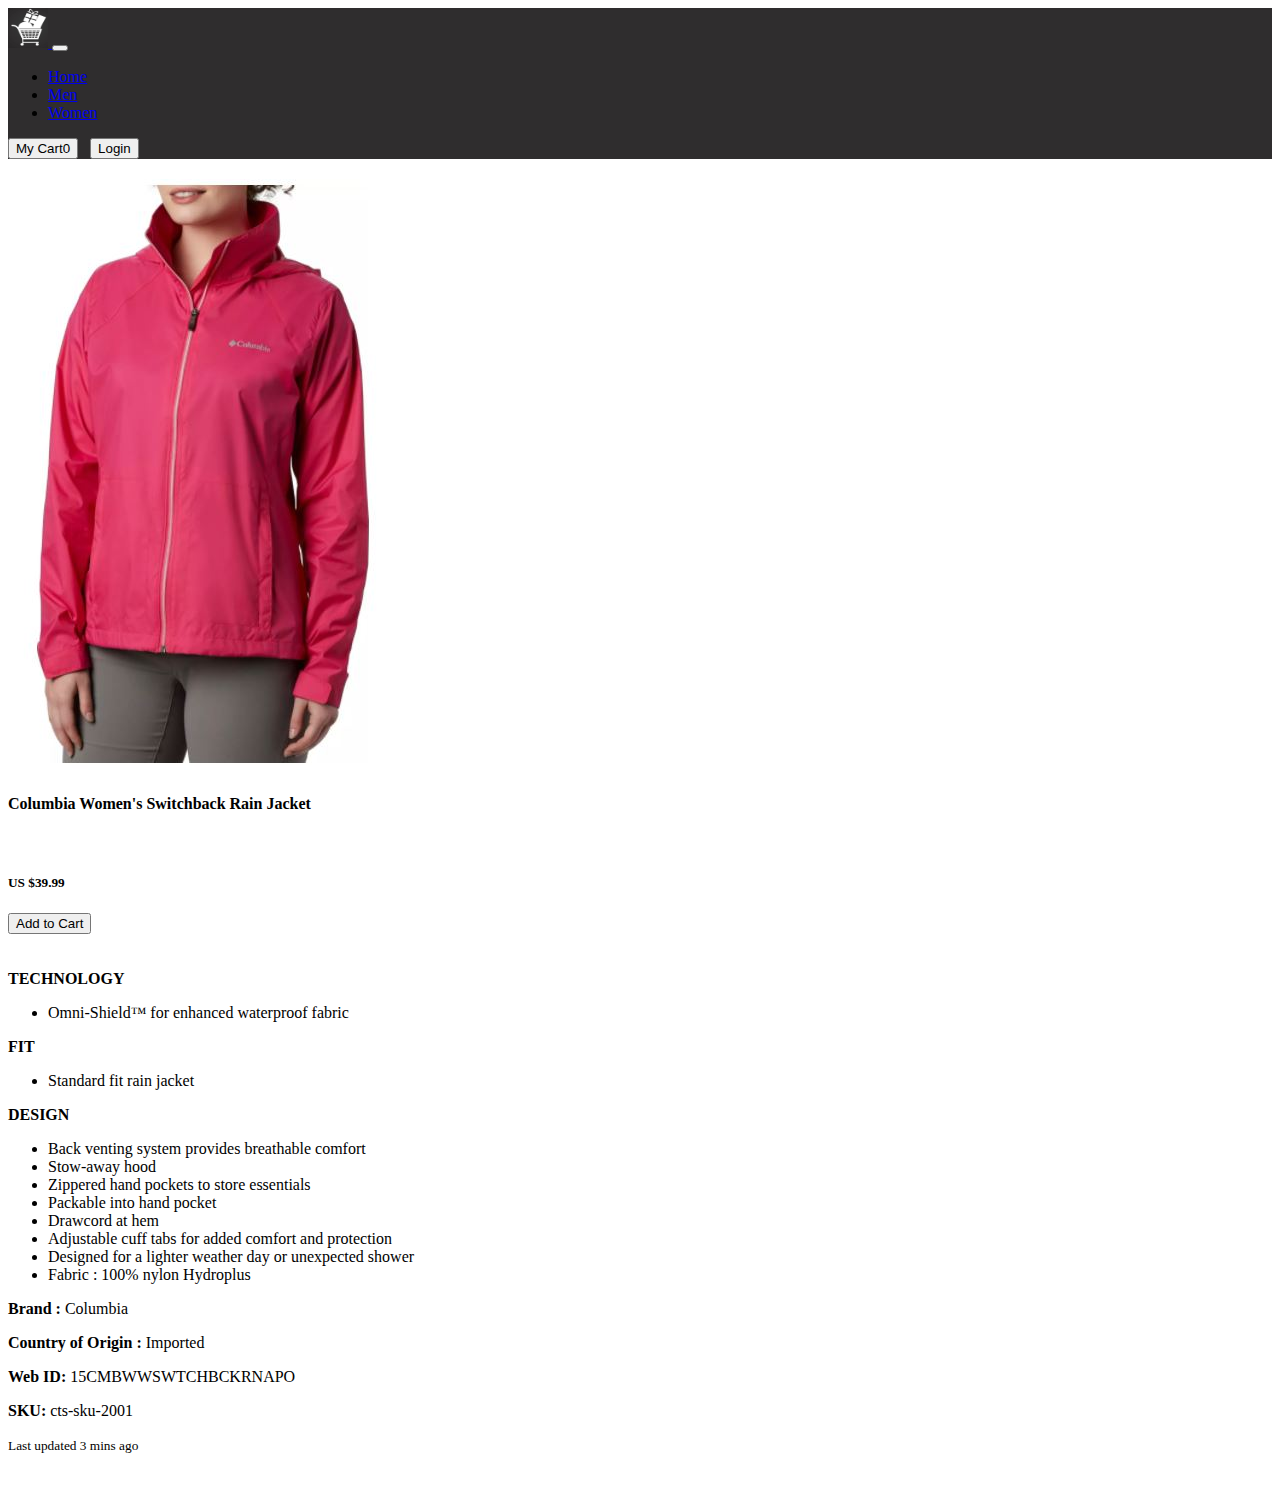
<file: AEPDemoWeb/WebContent/cts-sku-2001.html>
<!doctype html>
<html lang="en">
  <head>
	
    <!-- Required meta tags -->
    <meta charset="utf-8">
    <meta name="viewport" content="width=device-width, initial-scale=1">
	<title>Product Details</title>
	<!--Preconnect and DNS-Prefetch to improve page load time. REPLACE "cognizanttechnologys" WITH YOUR OWN AAM PARTNER ID, TARGET CLIENT CODE, AND ANALYTICS TRACKING SERVER-->
    <link rel="preconnect" href="//dpm.demdex.net">
    <link rel="preconnect" href="//fast.cognizanttechnologys.demdex.net">
    <link rel="preconnect" href="//cognizanttechnologys.demdex.net">
    <link rel="preconnect" href="//cm.everesttech.net">
    <link rel="preconnect" href="//cognizanttechnologys.tt.omtrdc.net">
    <link rel="preconnect" href="//cognizanttechnologys.sc.omtrdc.net">
    <link rel="dns-prefetch" href="//dpm.demdex.net">
    <link rel="dns-prefetch" href="//fast.cognizanttechnologys.demdex.net">
    <link rel="dns-prefetch" href="//cognizanttechnologys.demdex.net">
    <link rel="dns-prefetch" href="//cm.everesttech.net">
    <link rel="dns-prefetch" href="//cognizanttechnologys.tt.omtrdc.net">
    <link rel="dns-prefetch" href="//cognizanttechnologys.sc.omtrdc.net">
    <!--/Preconnect and DNS-Prefetch-->
	
    <!-- Bootstrap CSS -->
    <link href="https://cdn.jsdelivr.net/npm/bootstrap@5.0.2/dist/css/bootstrap.min.css" rel="stylesheet" integrity="sha384-EVSTQN3/azprG1Anm3QDgpJLIm9Nao0Yz1ztcQTwFspd3yD65VohhpuuCOmLASjC" crossorigin="anonymous">
	
	<style>
      .bd-placeholder-img {
        font-size: 1.125rem;
        text-anchor: middle;
        -webkit-user-select: none;
        -moz-user-select: none;
        user-select: none;
      }

      @media (min-width: 768px) {
        .bd-placeholder-img-lg {
          font-size: 3.5rem;
        }
      }
    </style>
	<!-- Custom styles for this template -->
    <link href="css/navbar.css" rel="stylesheet">
    <script src="./js/invokeEvents.js"></script>
	<script type="text/javascript">
			var product_number = "product_1"
            localStorage.removeItem("currentDataLayer");

            
            var digitalData = {
                "page": {
					"pageInfo" : {
						"pageName": window.document.title,
						"pageURL": window.location.href,
						"pageType": "Product Details",
						"home": false,
						"productdtl": true
					}
                    
                },
				"productInfo" : {
					"productName": "Columbia Women's Switchback Rain Jacket",
					"productSKU": "cts-sku-2001",
					"productPrice": "39.99",
					"productURL": window.location.href
				},
                "category": {
                    "primaryCategory": "Website",                    
                    "siteSection": "Products Details"
                }
            };
        
    </script>
	<!--/Data Layer-->
    <!--jQuery or other helper libraries-->
    <script src="https://code.jquery.com/jquery-3.3.1.min.js"></script>
    <!--/jQuery-->
    <!--Launch Header Embed Code: REPLACE THE NEXT LINE WITH THE EMBED CODE FROM YOUR OWN DEVELOPMENT ENVIRONMENT-->
	<script src="https://assets.adobedtm.com/236ca7d75265/f433d4a0cbbb/launch-28a5d85e2c18-development.min.js" async></script>
	
	
	
    <!--/Launch Header Embed Code-->
  </head>
  <body onLoad="sendDummyProductViewEvent();">
    <main>
		<nav class="navbar navbar-expand-sm navbar-dark bg-dark" aria-label="Third navbar example">
			<div class="container-fluid">
			  <a class="navbar-brand" href="#">
			  <img src="images/logo.jpg" width="40" height="40" class="d-inline-block align-top" alt="">
			  </a>
			  <button class="navbar-toggler" type="button" data-bs-toggle="collapse" data-bs-target="#navbarsExample03" aria-controls="navbarsExample03" aria-expanded="false" aria-label="Toggle navigation">
				<span class="navbar-toggler-icon"></span>
			  </button>

			  <div class="collapse navbar-collapse" id="navbarsExample03">
				<ul class="navbar-nav me-auto mb-2 mb-sm-0">
				  <li class="nav-item">
					<a class="nav-link active" aria-current="page" href="index.html">Home</a>
				  </li>
				  <li class="nav-item">
					<a class="nav-link active" href="MenCollection.html">Men</a>
				  </li>
				  <li class="nav-item">
					<a class="nav-link active" href="WomenCollection.html" tabindex="-1">Women</a>
				  </li>
				  
				</ul>
				<button type="button" class="btn btn-primary">
				  My Cart<span class="badge bg-secondary">0</span>
				</button>
				&nbsp;
				<button type="button" class="btn btn-primary">
				  Login
				</button>
			  </div>
			</div>
		  </nav>
		
		<div class="container">
			<div class="card mb-3" style="max-width: 840px;">
			  <div class="row">
				<div class="col-md-4">
				  <img src="images/cts-sku-2001.JPG" class="img-fluid rounded-start" alt="...">
				</div>
				<div class="col-md-8">
				  <div class="card-body">
					<div class="card-header text-dark bg-warning">
						<h4 class="card-title">Columbia Women's Switchback Rain Jacket</h4>
					</div>
					<div class="card-title">
						<br>
						<div class="row">
							<div class="col-md-4">
								<h5 class="card-title"><b>US $39.99</b></h5>
							</div>
							<div class="col-md-4">
								<button type="button" class="btn btn-warning">Add to Cart</button>
							</div>
							
						</div>
					</div>
					<div class="card-text">
						<br><br>
						<b>TECHNOLOGY</b>
						<ul>	
							<li>Omni-Shield™ for enhanced waterproof fabric</li>
						</ul>
						<b>FIT</b>
						<ul>
							<li>Standard fit rain jacket</li>
						</ul>
						<b>DESIGN</b>
						<ul>
							<li>Back venting system provides breathable comfort</li>
							<li>Stow-away hood</li>
							<li>Zippered hand pockets to store essentials</li>
							<li>Packable into hand pocket</li>
							<li>Drawcord at hem</li>
							<li>Adjustable cuff tabs for added comfort and protection</li>
							<li>Designed for a lighter weather day or unexpected shower</li>
							<li>Fabric : 100% nylon Hydroplus</li>
						</ul>
						<p><b>Brand :</b> Columbia</p>
						<p><b>Country of Origin :</b> Imported</p>
						<p><b>Web ID:</b> 15CMBWWSWTCHBCKRNAPO</p>
						<p><b>SKU:</b> cts-sku-2001</p>
					</div>
					<p class="card-text"><small class="text-muted">Last updated 3 mins ago</small></p>
				  </div>
				</div>
			  </div>
			</div>
		</div>

		
		

		
	</main>

    <!-- Optional JavaScript; choose one of the two! -->

    <!-- Option 1: Bootstrap Bundle with Popper -->
    
	<script src="https://cdn.jsdelivr.net/npm/bootstrap@5.0.2/dist/js/bootstrap.bundle.min.js" integrity="sha384-MrcW6ZMFYlzcLA8Nl+NtUVF0sA7MsXsP1UyJoMp4YLEuNSfAP+JcXn/tWtIaxVXM" crossorigin="anonymous"></script>

    <!-- Option 2: Separate Popper and Bootstrap JS -->
    <!--
    <script src="https://cdn.jsdelivr.net/npm/@popperjs/core@2.9.2/dist/umd/popper.min.js" integrity="sha384-IQsoLXl5PILFhosVNubq5LC7Qb9DXgDA9i+tQ8Zj3iwWAwPtgFTxbJ8NT4GN1R8p" crossorigin="anonymous"></script>
    <script src="https://cdn.jsdelivr.net/npm/bootstrap@5.0.2/dist/js/bootstrap.min.js" integrity="sha384-cVKIPhGWiC2Al4u+LWgxfKTRIcfu0JTxR+EQDz/bgldoEyl4H0zUF0QKbrJ0EcQF" crossorigin="anonymous"></script>
    -->
  </body>
</html>
</file>
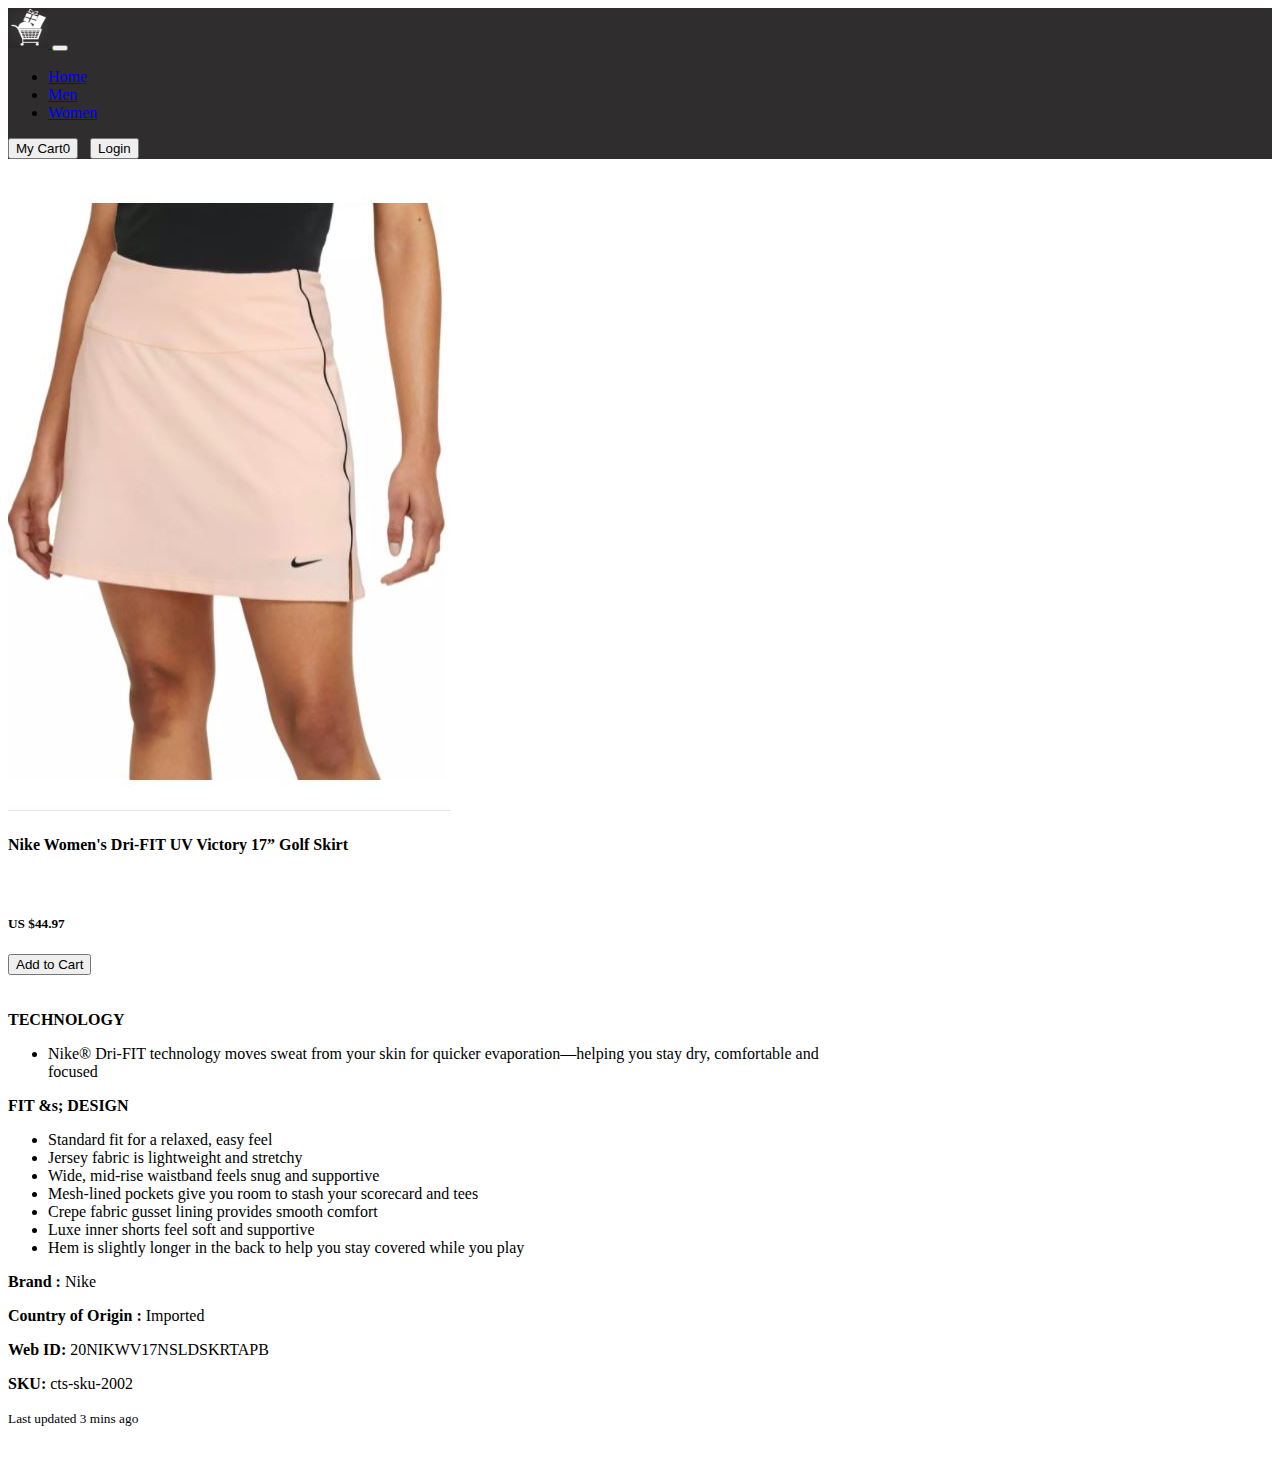
<file: AEPDemoWeb/WebContent/cts-sku-2002.html>
<!doctype html>
<html lang="en">
  <head>
	
    <!-- Required meta tags -->
    <meta charset="utf-8">
    <meta name="viewport" content="width=device-width, initial-scale=1">
	<title>Product Details</title>
	<!--Preconnect and DNS-Prefetch to improve page load time. REPLACE "cognizanttechnologys" WITH YOUR OWN AAM PARTNER ID, TARGET CLIENT CODE, AND ANALYTICS TRACKING SERVER-->
    <link rel="preconnect" href="//dpm.demdex.net">
    <link rel="preconnect" href="//fast.cognizanttechnologys.demdex.net">
    <link rel="preconnect" href="//cognizanttechnologys.demdex.net">
    <link rel="preconnect" href="//cm.everesttech.net">
    <link rel="preconnect" href="//cognizanttechnologys.tt.omtrdc.net">
    <link rel="preconnect" href="//cognizanttechnologys.sc.omtrdc.net">
    <link rel="dns-prefetch" href="//dpm.demdex.net">
    <link rel="dns-prefetch" href="//fast.cognizanttechnologys.demdex.net">
    <link rel="dns-prefetch" href="//cognizanttechnologys.demdex.net">
    <link rel="dns-prefetch" href="//cm.everesttech.net">
    <link rel="dns-prefetch" href="//cognizanttechnologys.tt.omtrdc.net">
    <link rel="dns-prefetch" href="//cognizanttechnologys.sc.omtrdc.net">
    <!--/Preconnect and DNS-Prefetch-->
	
    <!-- Bootstrap CSS -->
    <link href="https://cdn.jsdelivr.net/npm/bootstrap@5.0.2/dist/css/bootstrap.min.css" rel="stylesheet" integrity="sha384-EVSTQN3/azprG1Anm3QDgpJLIm9Nao0Yz1ztcQTwFspd3yD65VohhpuuCOmLASjC" crossorigin="anonymous">
	
	<style>
      .bd-placeholder-img {
        font-size: 1.125rem;
        text-anchor: middle;
        -webkit-user-select: none;
        -moz-user-select: none;
        user-select: none;
      }

      @media (min-width: 768px) {
        .bd-placeholder-img-lg {
          font-size: 3.5rem;
        }
      }
    </style>
	<!-- Custom styles for this template -->
    <link href="css/navbar.css" rel="stylesheet">
    <script src="./js/invokeEvents.js"></script>
	<script type="text/javascript">
			var product_number = "product_1"
            localStorage.removeItem("currentDataLayer");

            
            var digitalData = {
                "page": {
					"pageInfo" : {
						"pageName": window.document.title,
						"pageURL": window.location.href,
						"pageType": "Product Details",
						"home": false,
						"productdtl": true
					}
                    
                },
				"productInfo" : {
					"productName": "Nike Women's Dri-FIT UV Victory 17” Golf Skirt",
					"productSKU": "cts-sku-2002",
					"productPrice": "44.97",
					"productURL": window.location.href
				},
                "category": {
                    "primaryCategory": "Website",                    
                    "siteSection": "Products Details"
                }
            };
        
    </script>
	<!--/Data Layer-->
    <!--jQuery or other helper libraries-->
    <script src="https://code.jquery.com/jquery-3.3.1.min.js"></script>
    <!--/jQuery-->
    <!--Launch Header Embed Code: REPLACE THE NEXT LINE WITH THE EMBED CODE FROM YOUR OWN DEVELOPMENT ENVIRONMENT-->
	<script src="https://assets.adobedtm.com/236ca7d75265/f433d4a0cbbb/launch-28a5d85e2c18-development.min.js" async></script>
	
	
	
    <!--/Launch Header Embed Code-->
  </head>
  <body onLoad="sendDummyProductViewEvent();">
    <main>
		<nav class="navbar navbar-expand-sm navbar-dark bg-dark" aria-label="Third navbar example">
			<div class="container-fluid">
			  <a class="navbar-brand" href="#">
			  <img src="images/logo.jpg" width="40" height="40" class="d-inline-block align-top" alt="">
			  </a>
			  <button class="navbar-toggler" type="button" data-bs-toggle="collapse" data-bs-target="#navbarsExample03" aria-controls="navbarsExample03" aria-expanded="false" aria-label="Toggle navigation">
				<span class="navbar-toggler-icon"></span>
			  </button>

			  <div class="collapse navbar-collapse" id="navbarsExample03">
				<ul class="navbar-nav me-auto mb-2 mb-sm-0">
				  <li class="nav-item">
					<a class="nav-link active" aria-current="page" href="index.html">Home</a>
				  </li>
				  <li class="nav-item">
					<a class="nav-link active" href="MenCollection.html">Men</a>
				  </li>
				  <li class="nav-item">
					<a class="nav-link active" href="WomenCollection.html" tabindex="-1">Women</a>
				  </li>
				  
				</ul>
				<button type="button" class="btn btn-primary">
				  My Cart<span class="badge bg-secondary">0</span>
				</button>
				&nbsp;
				<button type="button" class="btn btn-primary">
				  Login
				</button>
			  </div>
			</div>
		  </nav>
		
		<div class="container">
			<div class="card mb-3" style="max-width: 840px;">
			  <div class="row">
				<div class="col-md-4">
				  <img src="images/cts-sku-2002.JPG" class="img-fluid rounded-start" alt="...">
				</div>
				<div class="col-md-8">
				  <div class="card-body">
					<div class="card-header text-dark bg-warning">
						<h4 class="card-title">Nike Women's Dri-FIT UV Victory 17” Golf Skirt</h4>
					</div>
					<div class="card-title">
						<br>
						<div class="row">
							<div class="col-md-4">
								<h5 class="card-title"><b>US $44.97</b></h5>
							</div>
							<div class="col-md-4">
								<button type="button" class="btn btn-warning">Add to Cart</button>
							</div>
							
						</div>
					</div>
					<div class="card-text">
						<br><br>
						<b>TECHNOLOGY</b>
						<ul>	
							<li>Nike® Dri-FIT technology moves sweat from your skin for quicker evaporation—helping you stay dry, comfortable and focused</li>
						</ul>
						
						<b>FIT &amps; DESIGN</b>
						<ul>
							<li>Standard fit for a relaxed, easy feel</li>
							<li>Jersey fabric is lightweight and stretchy</li>
							<li>Wide, mid-rise waistband feels snug and supportive</li>
							<li>Mesh-lined pockets give you room to stash your scorecard and tees</li>
							<li>Crepe fabric gusset lining provides smooth comfort</li>
							<li>Luxe inner shorts feel soft and supportive</li>
							<li>Hem is slightly longer in the back to help you stay covered while you play</li>
						</ul>
						<p><b>Brand :</b> Nike</p>
						<p><b>Country of Origin :</b> Imported</p>
						<p><b>Web ID:</b> 20NIKWV17NSLDSKRTAPB</p>
						<p><b>SKU:</b> cts-sku-2002</p>
					</div>
					<p class="card-text"><small class="text-muted">Last updated 3 mins ago</small></p>
				  </div>
				</div>
			  </div>
			</div>
		</div>

		
		

		
	</main>

    <!-- Optional JavaScript; choose one of the two! -->

    <!-- Option 1: Bootstrap Bundle with Popper -->
    
	<script src="https://cdn.jsdelivr.net/npm/bootstrap@5.0.2/dist/js/bootstrap.bundle.min.js" integrity="sha384-MrcW6ZMFYlzcLA8Nl+NtUVF0sA7MsXsP1UyJoMp4YLEuNSfAP+JcXn/tWtIaxVXM" crossorigin="anonymous"></script>

    <!-- Option 2: Separate Popper and Bootstrap JS -->
    <!--
    <script src="https://cdn.jsdelivr.net/npm/@popperjs/core@2.9.2/dist/umd/popper.min.js" integrity="sha384-IQsoLXl5PILFhosVNubq5LC7Qb9DXgDA9i+tQ8Zj3iwWAwPtgFTxbJ8NT4GN1R8p" crossorigin="anonymous"></script>
    <script src="https://cdn.jsdelivr.net/npm/bootstrap@5.0.2/dist/js/bootstrap.min.js" integrity="sha384-cVKIPhGWiC2Al4u+LWgxfKTRIcfu0JTxR+EQDz/bgldoEyl4H0zUF0QKbrJ0EcQF" crossorigin="anonymous"></script>
    -->
  </body>
</html>
</file>
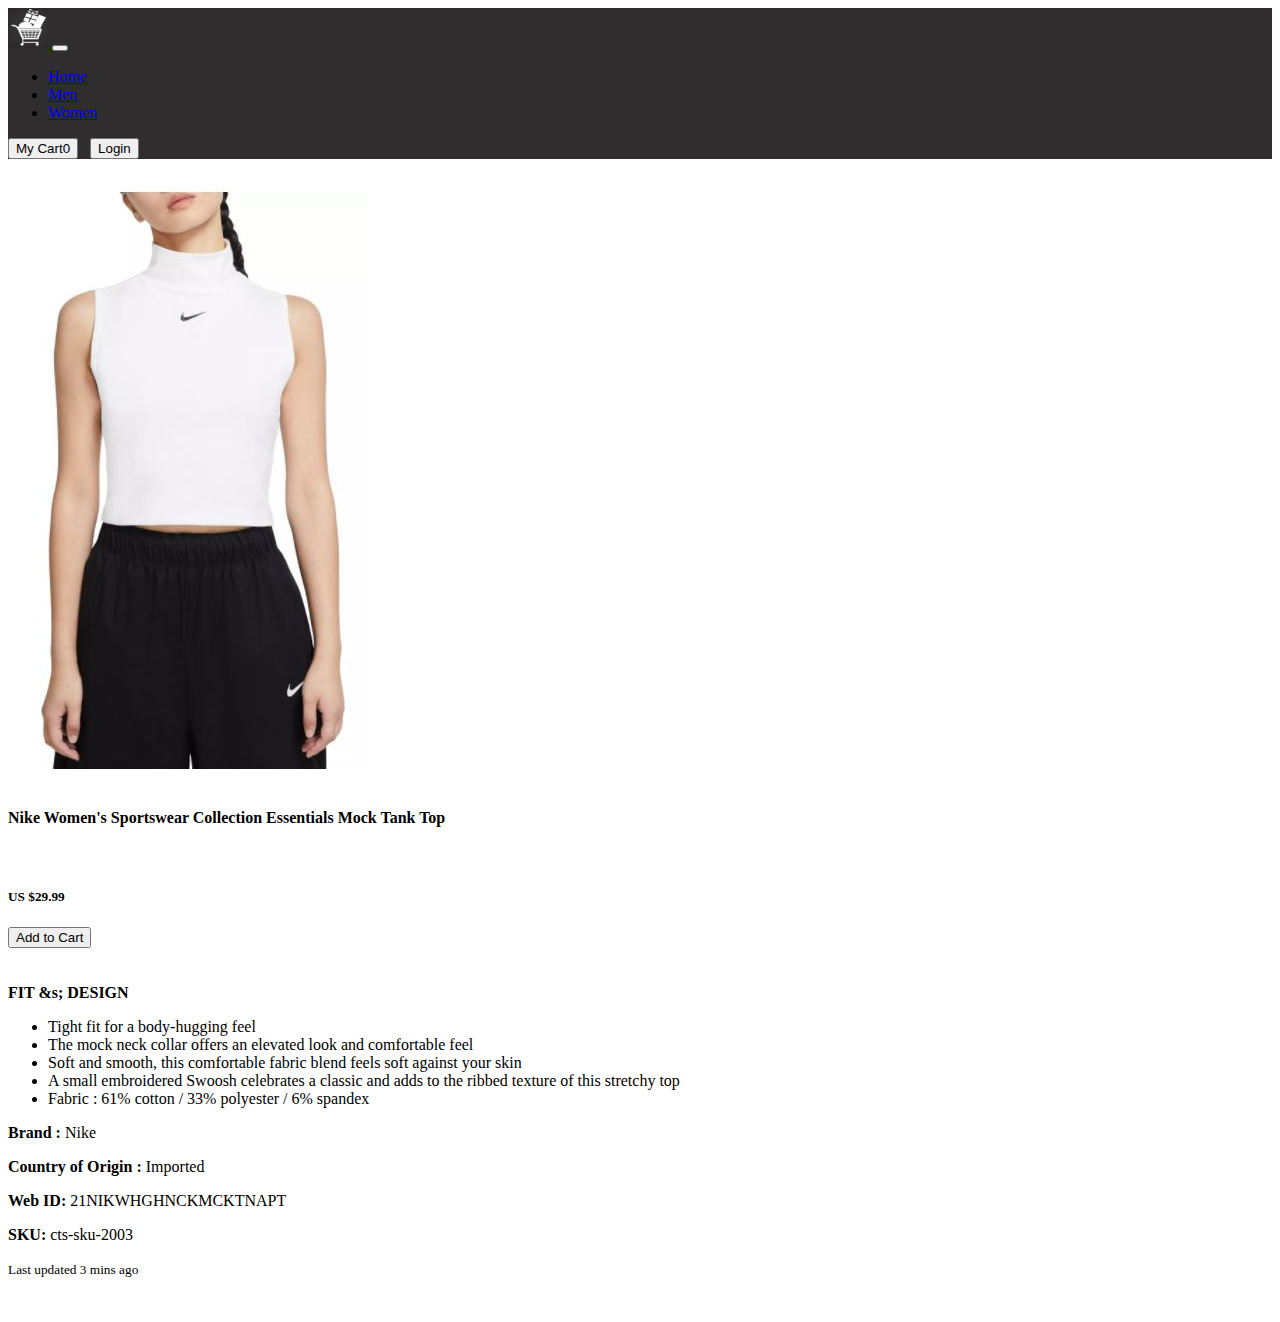
<file: AEPDemoWeb/WebContent/cts-sku-2003.html>
<!doctype html>
<html lang="en">
  <head>
	
    <!-- Required meta tags -->
    <meta charset="utf-8">
    <meta name="viewport" content="width=device-width, initial-scale=1">
	<title>Product Details</title>
	<!--Preconnect and DNS-Prefetch to improve page load time. REPLACE "cognizanttechnologys" WITH YOUR OWN AAM PARTNER ID, TARGET CLIENT CODE, AND ANALYTICS TRACKING SERVER-->
    <link rel="preconnect" href="//dpm.demdex.net">
    <link rel="preconnect" href="//fast.cognizanttechnologys.demdex.net">
    <link rel="preconnect" href="//cognizanttechnologys.demdex.net">
    <link rel="preconnect" href="//cm.everesttech.net">
    <link rel="preconnect" href="//cognizanttechnologys.tt.omtrdc.net">
    <link rel="preconnect" href="//cognizanttechnologys.sc.omtrdc.net">
    <link rel="dns-prefetch" href="//dpm.demdex.net">
    <link rel="dns-prefetch" href="//fast.cognizanttechnologys.demdex.net">
    <link rel="dns-prefetch" href="//cognizanttechnologys.demdex.net">
    <link rel="dns-prefetch" href="//cm.everesttech.net">
    <link rel="dns-prefetch" href="//cognizanttechnologys.tt.omtrdc.net">
    <link rel="dns-prefetch" href="//cognizanttechnologys.sc.omtrdc.net">
    <!--/Preconnect and DNS-Prefetch-->
	
    <!-- Bootstrap CSS -->
    <link href="https://cdn.jsdelivr.net/npm/bootstrap@5.0.2/dist/css/bootstrap.min.css" rel="stylesheet" integrity="sha384-EVSTQN3/azprG1Anm3QDgpJLIm9Nao0Yz1ztcQTwFspd3yD65VohhpuuCOmLASjC" crossorigin="anonymous">
	
	<style>
      .bd-placeholder-img {
        font-size: 1.125rem;
        text-anchor: middle;
        -webkit-user-select: none;
        -moz-user-select: none;
        user-select: none;
      }

      @media (min-width: 768px) {
        .bd-placeholder-img-lg {
          font-size: 3.5rem;
        }
      }
    </style>
	<!-- Custom styles for this template -->
    <link href="css/navbar.css" rel="stylesheet">
    <script src="./js/invokeEvents.js"></script>
	<script type="text/javascript">
			var product_number = "product_1"
            localStorage.removeItem("currentDataLayer");

            
            var digitalData = {
                "page": {
					"pageInfo" : {
						"pageName": window.document.title,
						"pageURL": window.location.href,
						"pageType": "Product Details",
						"home": false,
						"productdtl": true
					}
                    
                },
				"productInfo" : {
					"productName": "Nike Women's Sportswear Collection Essentials Mock Tank Top",
					"productSKU": "cts-sku-2003",
					"productPrice": "29.99",
					"productURL": window.location.href
				},
                "category": {
                    "primaryCategory": "Website",                    
                    "siteSection": "Products Details"
                }
            };
        
    </script>
	<!--/Data Layer-->
    <!--jQuery or other helper libraries-->
    <script src="https://code.jquery.com/jquery-3.3.1.min.js"></script>
    <!--/jQuery-->
    <!--Launch Header Embed Code: REPLACE THE NEXT LINE WITH THE EMBED CODE FROM YOUR OWN DEVELOPMENT ENVIRONMENT-->
	<script src="https://assets.adobedtm.com/236ca7d75265/f433d4a0cbbb/launch-28a5d85e2c18-development.min.js" async></script>
	
	
	
    <!--/Launch Header Embed Code-->
  </head>
  <body onLoad="sendDummyProductViewEvent();">
    <main>
		<nav class="navbar navbar-expand-sm navbar-dark bg-dark" aria-label="Third navbar example">
			<div class="container-fluid">
			  <a class="navbar-brand" href="#">
			  <img src="images/logo.jpg" width="40" height="40" class="d-inline-block align-top" alt="">
			  </a>
			  <button class="navbar-toggler" type="button" data-bs-toggle="collapse" data-bs-target="#navbarsExample03" aria-controls="navbarsExample03" aria-expanded="false" aria-label="Toggle navigation">
				<span class="navbar-toggler-icon"></span>
			  </button>

			  <div class="collapse navbar-collapse" id="navbarsExample03">
				<ul class="navbar-nav me-auto mb-2 mb-sm-0">
				  <li class="nav-item">
					<a class="nav-link active" aria-current="page" href="index.html">Home</a>
				  </li>
				  <li class="nav-item">
					<a class="nav-link active" href="MenCollection.html">Men</a>
				  </li>
				  <li class="nav-item">
					<a class="nav-link active" href="WomenCollection.html" tabindex="-1">Women</a>
				  </li>
				  
				</ul>
				<button type="button" class="btn btn-primary">
				  My Cart<span class="badge bg-secondary">0</span>
				</button>
				&nbsp;
				<button type="button" class="btn btn-primary">
				  Login
				</button>
			  </div>
			</div>
		  </nav>
		
		<div class="container">
			<div class="card mb-3" style="max-width: 840px;">
			  <div class="row">
				<div class="col-md-4">
				  <img src="images/cts-sku-2003.JPG" class="img-fluid rounded-start" alt="...">
				</div>
				<div class="col-md-8">
				  <div class="card-body">
					<div class="card-header text-dark bg-warning">
						<h4 class="card-title">Nike Women's Sportswear Collection Essentials Mock Tank Top</h4>
					</div>
					<div class="card-title">
						<br>
						<div class="row">
							<div class="col-md-4">
								<h5 class="card-title"><b>US $29.99</b></h5>
							</div>
							<div class="col-md-4">
								<button type="button" class="btn btn-warning">Add to Cart</button>
							</div>
							
						</div>
					</div>
					<div class="card-text">
						<br><br>
						
						<b>FIT &amps; DESIGN</b>
						<ul>
							<li>Tight fit for a body-hugging feel</li>
							<li>The mock neck collar offers an elevated look and comfortable feel</li>
							<li>Soft and smooth, this comfortable fabric blend feels soft against your skin</li>
							<li>A small embroidered Swoosh celebrates a classic and adds to the ribbed texture of this stretchy top</li>
							<li>Fabric : 61% cotton / 33% polyester / 6% spandex</li>
						</ul>
						<p><b>Brand :</b> Nike</p>
						<p><b>Country of Origin :</b> Imported</p>
						<p><b>Web ID:</b> 21NIKWHGHNCKMCKTNAPT</p>
						<p><b>SKU:</b> cts-sku-2003</p>
					</div>
					<p class="card-text"><small class="text-muted">Last updated 3 mins ago</small></p>
				  </div>
				</div>
			  </div>
			</div>
		</div>

		
		

		
	</main>

    <!-- Optional JavaScript; choose one of the two! -->

    <!-- Option 1: Bootstrap Bundle with Popper -->
    
	<script src="https://cdn.jsdelivr.net/npm/bootstrap@5.0.2/dist/js/bootstrap.bundle.min.js" integrity="sha384-MrcW6ZMFYlzcLA8Nl+NtUVF0sA7MsXsP1UyJoMp4YLEuNSfAP+JcXn/tWtIaxVXM" crossorigin="anonymous"></script>

    <!-- Option 2: Separate Popper and Bootstrap JS -->
    <!--
    <script src="https://cdn.jsdelivr.net/npm/@popperjs/core@2.9.2/dist/umd/popper.min.js" integrity="sha384-IQsoLXl5PILFhosVNubq5LC7Qb9DXgDA9i+tQ8Zj3iwWAwPtgFTxbJ8NT4GN1R8p" crossorigin="anonymous"></script>
    <script src="https://cdn.jsdelivr.net/npm/bootstrap@5.0.2/dist/js/bootstrap.min.js" integrity="sha384-cVKIPhGWiC2Al4u+LWgxfKTRIcfu0JTxR+EQDz/bgldoEyl4H0zUF0QKbrJ0EcQF" crossorigin="anonymous"></script>
    -->
  </body>
</html>
</file>
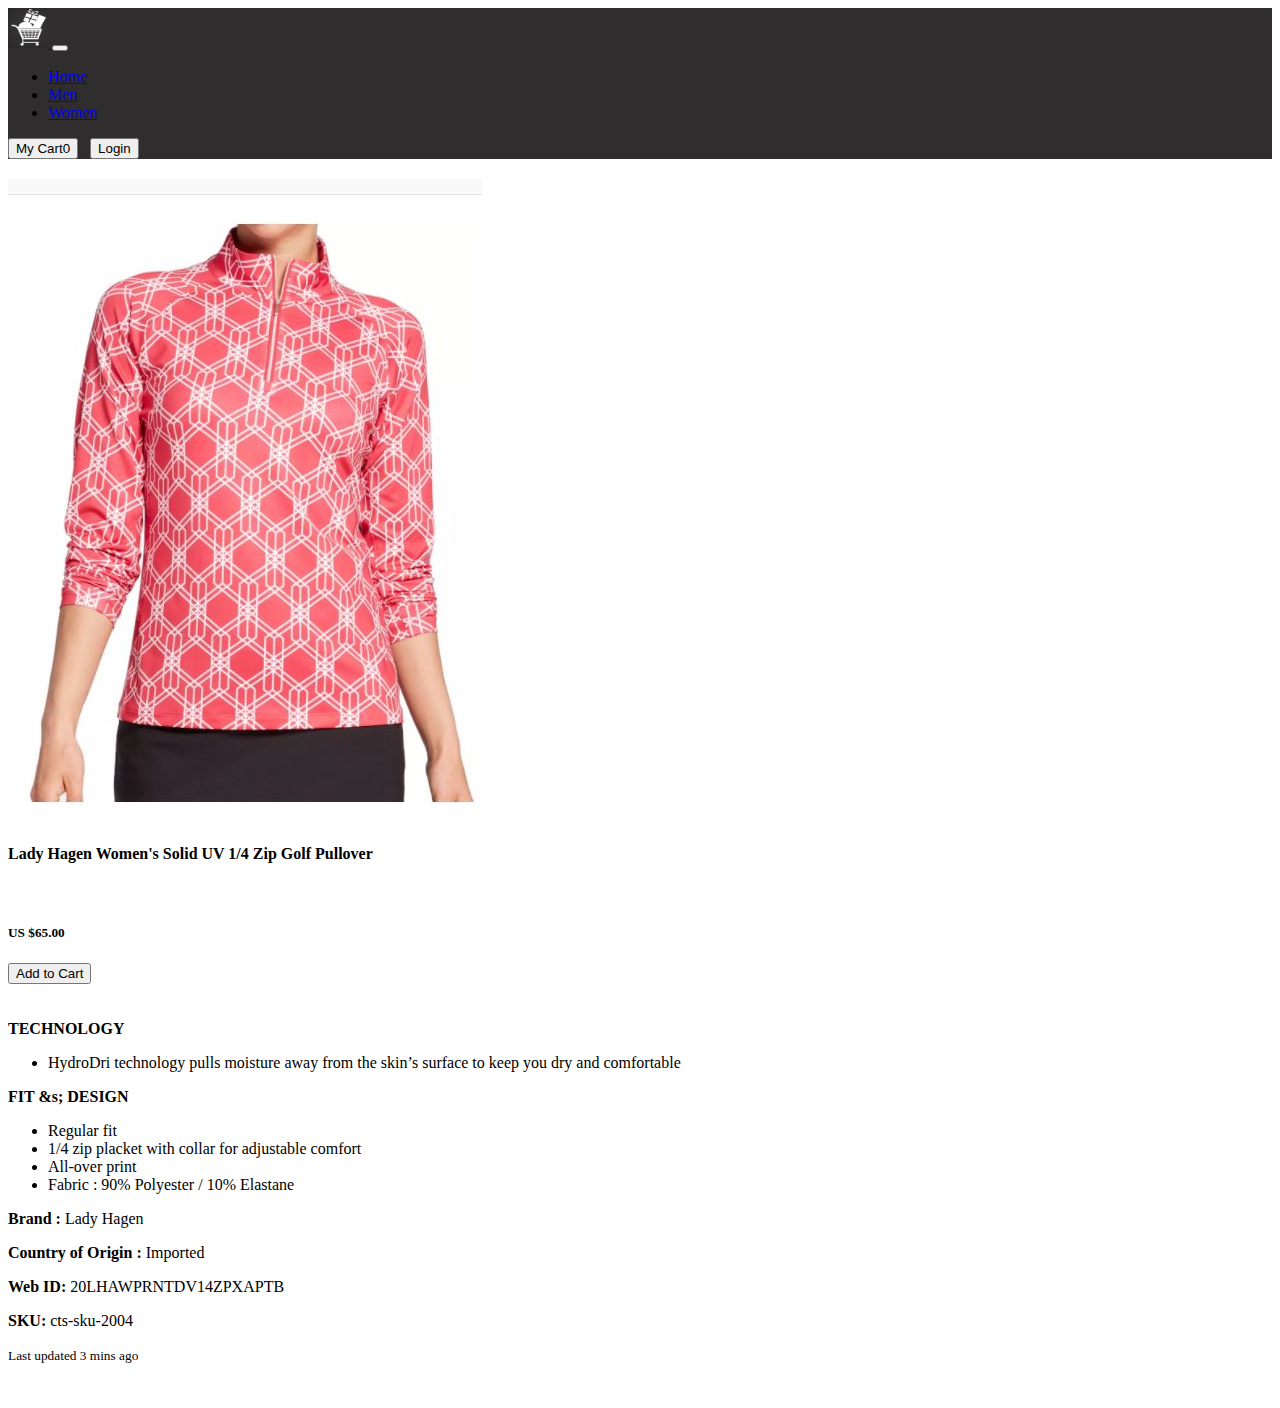
<file: AEPDemoWeb/WebContent/cts-sku-2004.html>
<!doctype html>
<html lang="en">
  <head>
	
    <!-- Required meta tags -->
    <meta charset="utf-8">
    <meta name="viewport" content="width=device-width, initial-scale=1">
	<title>Product Details</title>
	<!--Preconnect and DNS-Prefetch to improve page load time. REPLACE "cognizanttechnologys" WITH YOUR OWN AAM PARTNER ID, TARGET CLIENT CODE, AND ANALYTICS TRACKING SERVER-->
    <link rel="preconnect" href="//dpm.demdex.net">
    <link rel="preconnect" href="//fast.cognizanttechnologys.demdex.net">
    <link rel="preconnect" href="//cognizanttechnologys.demdex.net">
    <link rel="preconnect" href="//cm.everesttech.net">
    <link rel="preconnect" href="//cognizanttechnologys.tt.omtrdc.net">
    <link rel="preconnect" href="//cognizanttechnologys.sc.omtrdc.net">
    <link rel="dns-prefetch" href="//dpm.demdex.net">
    <link rel="dns-prefetch" href="//fast.cognizanttechnologys.demdex.net">
    <link rel="dns-prefetch" href="//cognizanttechnologys.demdex.net">
    <link rel="dns-prefetch" href="//cm.everesttech.net">
    <link rel="dns-prefetch" href="//cognizanttechnologys.tt.omtrdc.net">
    <link rel="dns-prefetch" href="//cognizanttechnologys.sc.omtrdc.net">
    <!--/Preconnect and DNS-Prefetch-->
	
    <!-- Bootstrap CSS -->
    <link href="https://cdn.jsdelivr.net/npm/bootstrap@5.0.2/dist/css/bootstrap.min.css" rel="stylesheet" integrity="sha384-EVSTQN3/azprG1Anm3QDgpJLIm9Nao0Yz1ztcQTwFspd3yD65VohhpuuCOmLASjC" crossorigin="anonymous">
	
	<style>
      .bd-placeholder-img {
        font-size: 1.125rem;
        text-anchor: middle;
        -webkit-user-select: none;
        -moz-user-select: none;
        user-select: none;
      }

      @media (min-width: 768px) {
        .bd-placeholder-img-lg {
          font-size: 3.5rem;
        }
      }
    </style>
	<!-- Custom styles for this template -->
    <link href="css/navbar.css" rel="stylesheet">
    <script src="./js/invokeEvents.js"></script>
	<script type="text/javascript">
			var product_number = "product_1"
            localStorage.removeItem("currentDataLayer");

            
            var digitalData = {
                "page": {
					"pageInfo" : {
						"pageName": window.document.title,
						"pageURL": window.location.href,
						"pageType": "Product Details",
						"home": false,
						"productdtl": true
					}
                    
                },
				"productInfo" : {
					"productName": "Lady Hagen Women's Solid UV 1/4 Zip Golf Pullover",
					"productSKU": "cts-sku-2004",
					"productPrice": "65.00",
					"productURL": window.location.href
				},
                "category": {
                    "primaryCategory": "Website",                    
                    "siteSection": "Products Details"
                }
            };
        
    </script>
	<!--/Data Layer-->
    <!--jQuery or other helper libraries-->
    <script src="https://code.jquery.com/jquery-3.3.1.min.js"></script>
    <!--/jQuery-->
    <!--Launch Header Embed Code: REPLACE THE NEXT LINE WITH THE EMBED CODE FROM YOUR OWN DEVELOPMENT ENVIRONMENT-->
	<script src="https://assets.adobedtm.com/236ca7d75265/f433d4a0cbbb/launch-28a5d85e2c18-development.min.js" async></script>
	
	
	
    <!--/Launch Header Embed Code-->
  </head>
  <body onLoad="sendDummyProductViewEvent();">
    <main>
		<nav class="navbar navbar-expand-sm navbar-dark bg-dark" aria-label="Third navbar example">
			<div class="container-fluid">
			  <a class="navbar-brand" href="#">
			  <img src="images/logo.jpg" width="40" height="40" class="d-inline-block align-top" alt="">
			  </a>
			  <button class="navbar-toggler" type="button" data-bs-toggle="collapse" data-bs-target="#navbarsExample03" aria-controls="navbarsExample03" aria-expanded="false" aria-label="Toggle navigation">
				<span class="navbar-toggler-icon"></span>
			  </button>

			  <div class="collapse navbar-collapse" id="navbarsExample03">
				<ul class="navbar-nav me-auto mb-2 mb-sm-0">
				  <li class="nav-item">
					<a class="nav-link active" aria-current="page" href="index.html">Home</a>
				  </li>
				  <li class="nav-item">
					<a class="nav-link active" href="MenCollection.html">Men</a>
				  </li>
				  <li class="nav-item">
					<a class="nav-link active" href="WomenCollection.html" tabindex="-1">Women</a>
				  </li>
				  
				</ul>
				<button type="button" class="btn btn-primary">
				  My Cart<span class="badge bg-secondary">0</span>
				</button>
				&nbsp;
				<button type="button" class="btn btn-primary">
				  Login
				</button>
			  </div>
			</div>
		  </nav>
		
		<div class="container">
			<div class="card mb-3" style="max-width: 840px;">
			  <div class="row">
				<div class="col-md-4">
				  <img src="images/cts-sku-2004.JPG" class="img-fluid rounded-start" alt="...">
				</div>
				<div class="col-md-8">
				  <div class="card-body">
					<div class="card-header text-dark bg-warning">
						<h4 class="card-title">Lady Hagen Women's Solid UV 1/4 Zip Golf Pullover</h4>
					</div>
					<div class="card-title">
						<br>
						<div class="row">
							<div class="col-md-4">
								<h5 class="card-title"><b>US $65.00</b></h5>
							</div>
							<div class="col-md-4">
								<button type="button" class="btn btn-warning">Add to Cart</button>
							</div>
							
						</div>
					</div>
					<div class="card-text">
						<br><br>
						<b>TECHNOLOGY</b>
						<ul>	
							<li>HydroDri technology pulls moisture away from the skin’s surface to keep you dry and comfortable</li>
						</ul>
						
						<b>FIT &amps; DESIGN</b>
						<ul>
							<li>Regular fit</li>
							<li>1/4 zip placket with collar for adjustable comfort</li>
							<li>All-over print</li>
							<li>Fabric : 90% Polyester / 10% Elastane</li>
							
						</ul>
						<p><b>Brand :</b> Lady Hagen</p>
						<p><b>Country of Origin :</b> Imported</p>
						<p><b>Web ID:</b> 20LHAWPRNTDV14ZPXAPTB</p>
						<p><b>SKU:</b> cts-sku-2004</p>
					</div>
					<p class="card-text"><small class="text-muted">Last updated 3 mins ago</small></p>
				  </div>
				</div>
			  </div>
			</div>
		</div>

		
		

		
	</main>

    <!-- Optional JavaScript; choose one of the two! -->

    <!-- Option 1: Bootstrap Bundle with Popper -->
    
	<script src="https://cdn.jsdelivr.net/npm/bootstrap@5.0.2/dist/js/bootstrap.bundle.min.js" integrity="sha384-MrcW6ZMFYlzcLA8Nl+NtUVF0sA7MsXsP1UyJoMp4YLEuNSfAP+JcXn/tWtIaxVXM" crossorigin="anonymous"></script>

    <!-- Option 2: Separate Popper and Bootstrap JS -->
    <!--
    <script src="https://cdn.jsdelivr.net/npm/@popperjs/core@2.9.2/dist/umd/popper.min.js" integrity="sha384-IQsoLXl5PILFhosVNubq5LC7Qb9DXgDA9i+tQ8Zj3iwWAwPtgFTxbJ8NT4GN1R8p" crossorigin="anonymous"></script>
    <script src="https://cdn.jsdelivr.net/npm/bootstrap@5.0.2/dist/js/bootstrap.min.js" integrity="sha384-cVKIPhGWiC2Al4u+LWgxfKTRIcfu0JTxR+EQDz/bgldoEyl4H0zUF0QKbrJ0EcQF" crossorigin="anonymous"></script>
    -->
  </body>
</html>
</file>
<file: AEPDemoWeb/WebContent/css/navbar.css>
body {
  padding-bottom: 20px;
}

.navbar {
	background-color: #2f2d2e!important;
	margin-bottom: 20px;
}
</file>
